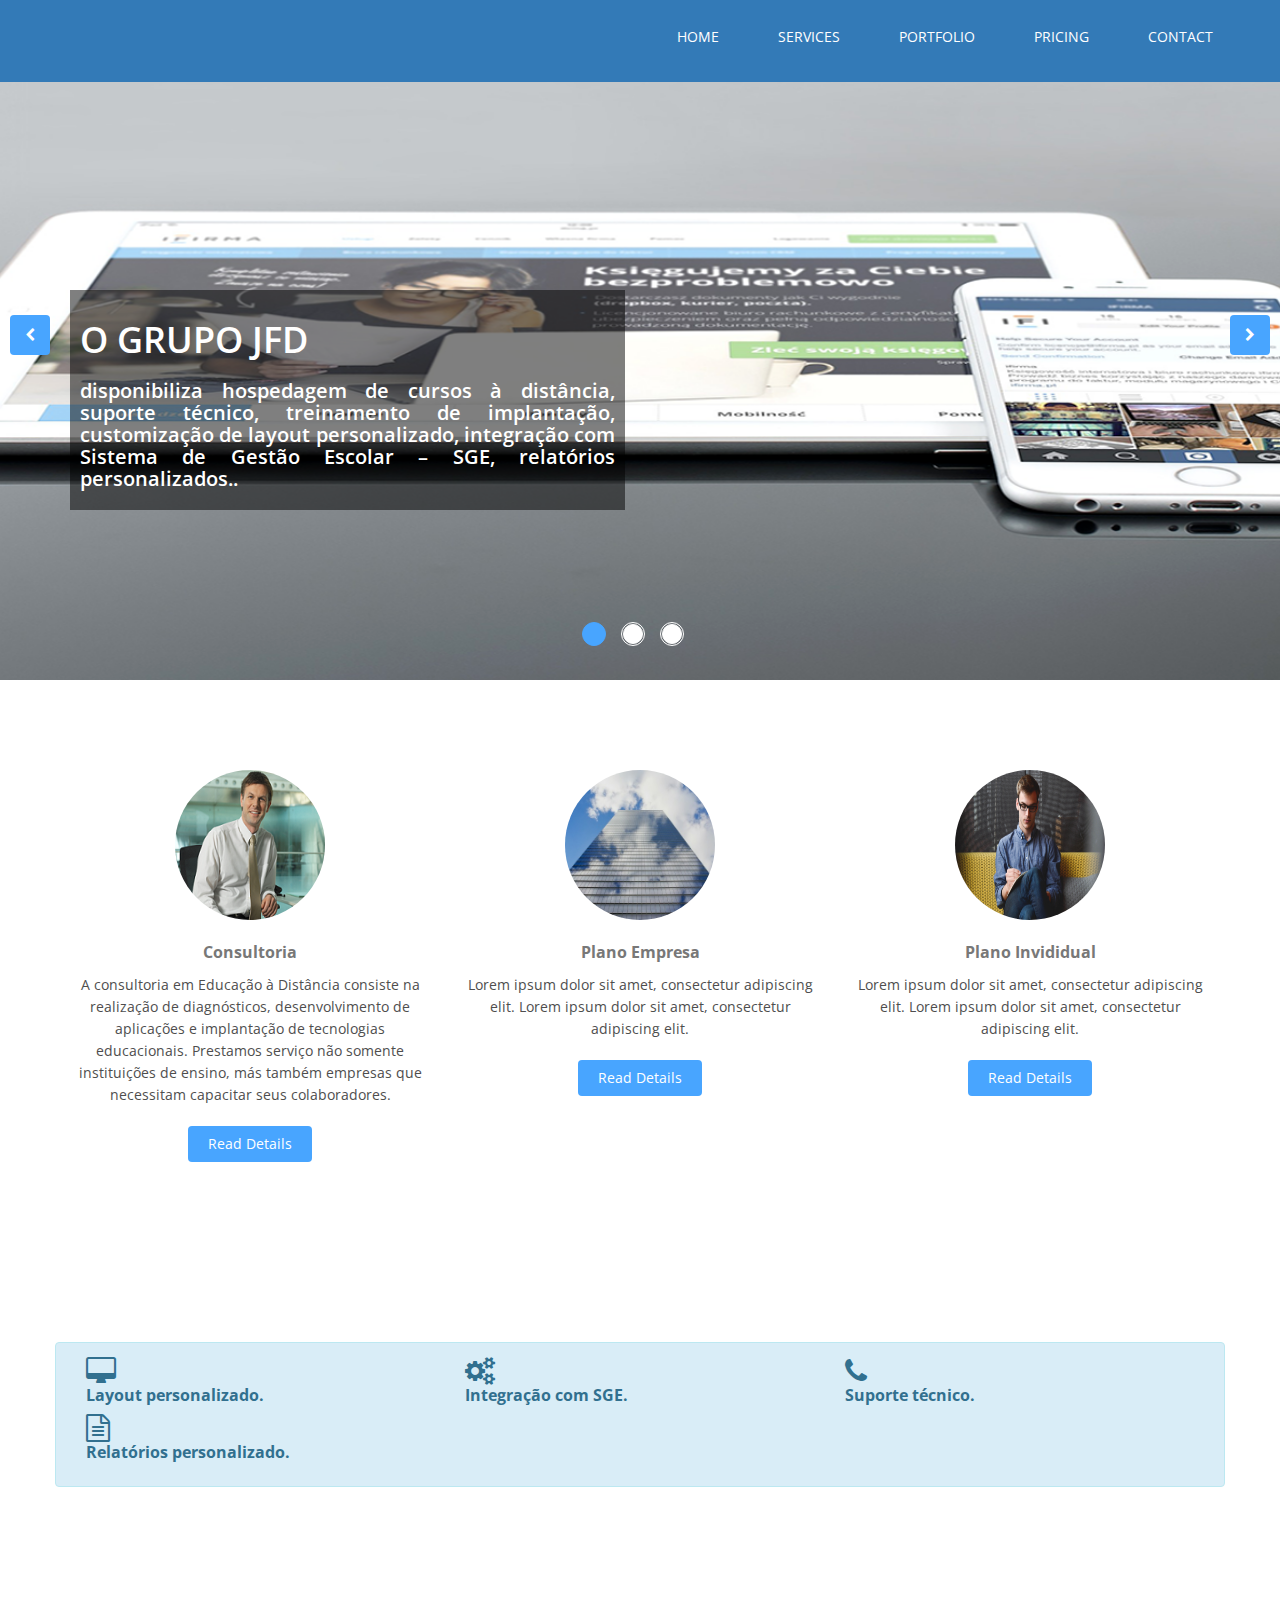
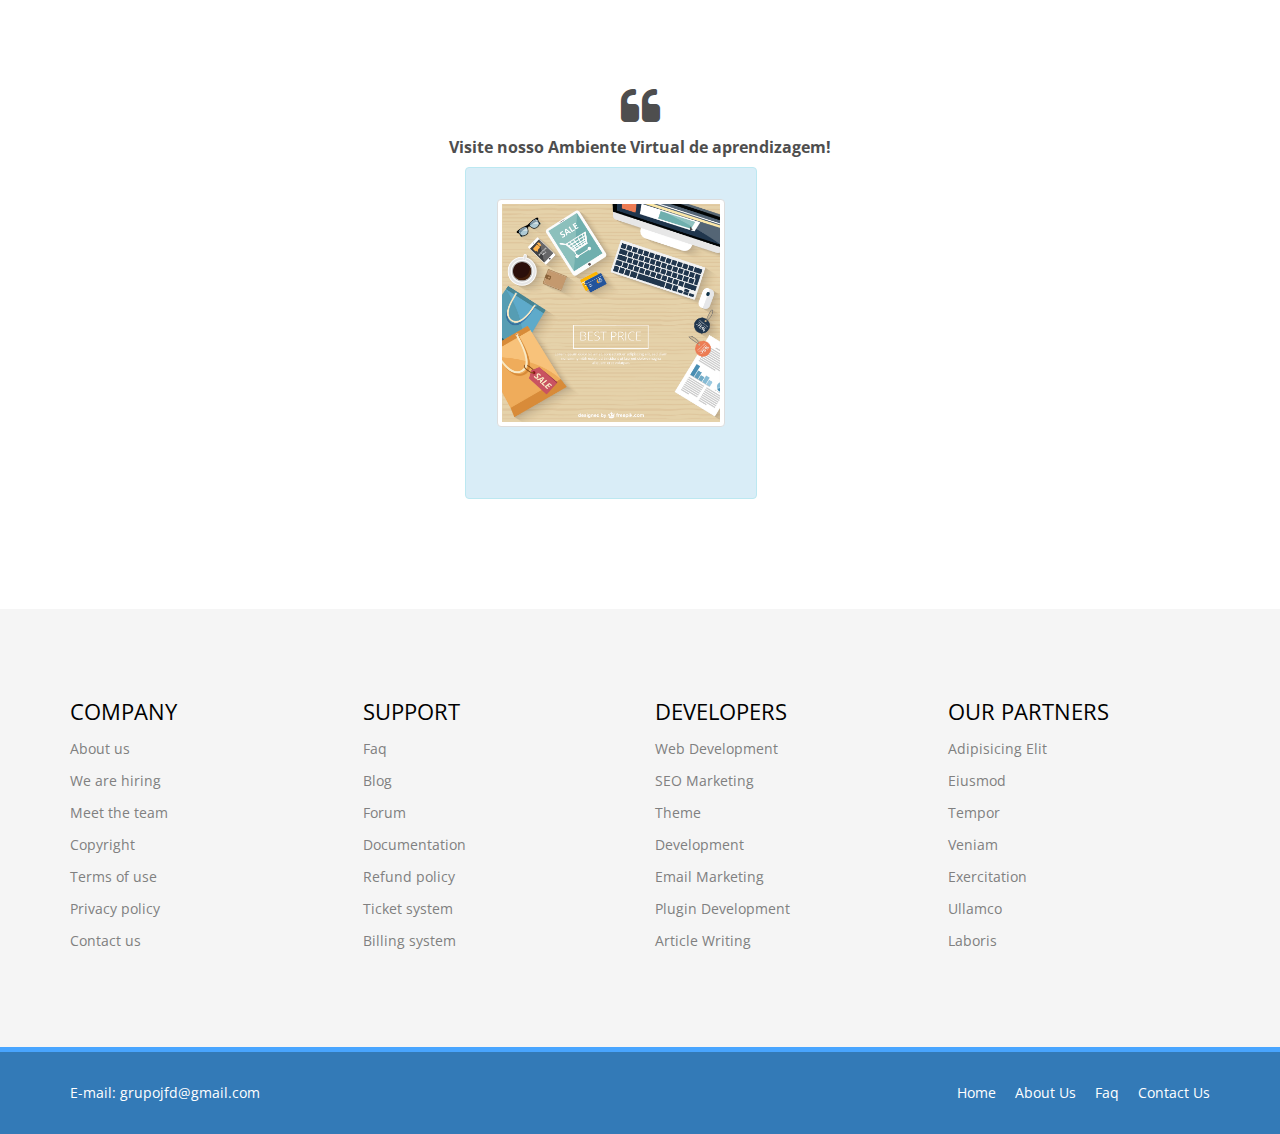
<file: index.html>
﻿<!DOCTYPE html>
<html xmlns="http://www.w3.org/1999/xhtml">
<head>
    <meta charset="utf-8" />
    <meta name="viewport" content="width=device-width, initial-scale=1, maximum-scale=1" />
    <meta name="description" content="" />
    <meta name="author" content="" />
    <!--[if IE]>
        <meta http-equiv="X-UA-Compatible" content="IE=edge,chrome=1">
        <![endif]-->
    <title>Free Multipurpose Template : RUMA</title>
    <link href="assets/css/bootstrap.css" rel="stylesheet" />
    <link href="assets/css/main.css" rel="stylesheet">
    <link href="assets/css/font-awesome.min.css" rel="stylesheet" />
    <link href='http://fonts.googleapis.com/css?family=Open+Sans' rel='stylesheet' type='text/css' />

</head>
<body >
    
    <div class="navbar navbar-inverse navbar-fixed-top" >
        <div class="container">
            <div class="navbar-header">
                <button type="button" class="navbar-toggle" data-toggle="collapse" data-target=".navbar-collapse">
                    <span class="icon-bar"></span>
                    <span class="icon-bar"></span>
                    <span class="icon-bar"></span>
                </button>
                <a class="navbar-brand" href="#"><!-- <img src="assets/img/logov2.png"> --></a>
            </div>
            <div class="navbar-collapse collapse">
                <ul class="nav navbar-nav navbar-right">
                    <li><a href="index.html">HOME</a></li>
                     <!-- <li><a href="services.html">SERVICES</a></li>  -->
                     <li><a href="#intro">SERVICES</a></li>
                     <!-- <li><a href="#portfolio.html">PORTFOLIO</a></li> -->
                    <li><a href="#portfolio">PORTFOLIO</a></li>
                     <li><a href="pricing.html">PRICING</a></li>
                      <li><a href="contact.html">CONTACT</a></li>
                </ul>
            </div>
           
        </div>
    </div>
   <!--/.NAVBAR END-->

    <section id="main-slider" class="no-margin">
        <div class="carousel slide">
            <ol class="carousel-indicators">
                <li data-target="#main-slider" data-slide-to="0" class="active"></li>
                <li data-target="#main-slider" data-slide-to="1"></li>
                <li data-target="#main-slider" data-slide-to="2"></li>
            </ol>
            <div class="carousel-inner">

                <div class="item active" style="background-image: url(assets/img/mockupv2.png)">
                    <div class="container">
                        <div class="row slide-margin">
                          <div slyte="color=gray">
                            <div class="col-sm-6">
                                <div class="carousel-content">
                                    <h1 class="animation animated-item-1">O GRUPO JFD</h1>
                                    <h2 class="animation animated-item-2">disponibiliza hospedagem de cursos à distância, suporte técnico, treinamento de implantação, customização de layout personalizado, integração com Sistema de Gestão Escolar – SGE, relatórios personalizados..</h2>
                                    <!-- <a class="btn-slide animation animated-item-3" href="#">ANUNCIAR</a> -->
                                </div>
                            </div>
                          </div>
                           <!--  <div class="col-sm-6 hidden-xs animation animated-item-4">
                                <div class="slider-img">
                                    <img src="images/slider/img1.png" class="img-responsive">
                                </div>
                            </div> -->

                        </div>
                    </div>
                </div><!--/.item-->

                <div class="item" style="background-image: url(assets/img/cel-mao-v2.png)">
                    <div class="container">
                        <div class="row slide-margin">
                            <div class="col-sm-6">
                                <div class="carousel-content">
                                     <h2 class="animation animated-item-2">Excelência na área de Educações à Distância, com equipe altamente qualificada e comprometida, formada por Mestres e Doutores. Profissionais com mais de 6 anos de experiência com implantação de Ambientes Virtuais de Aprendizagem</h2>
                            </div>
                                </div>
                            </div>

                        </div>
                  </div>
                </div><!--/.item-->

                <div class="item" style="background-image: url(assets/img/telefone-na-luz-solarV2.png)">
                    <div class="container">
                        <div class="row slide-margin">
                            <div class="col-sm-6">
                                <div class="carousel-content">
                                    <!-- <h1 class="animation animated-item-1">Lorem ipsum dolor sit amet consectetur adipisicing elit</h1> -->
                                    <h2 class="animation animated-item-2">Excelência na área de Educações à Distância, com equipe altamente qualificada e comprometida, formada por Mestres e Doutores. Profissionais com mais de 6 anos de experiência com implantação de Ambientes Virtuais de Aprendizagem</h2>
                                    <!-- <a class="btn-slide animation animated-item-3" href="#">Leia Mais</a> -->
                                </div>
                            </div>
                           <!--  <div class="col-sm-6 hidden-xs animation animated-item-4">
                                <div class="slider-img">
                                    <img src="images/slider/img3.png" class="img-responsive">
                                </div>
                            </div> -->
                        </div>
                    </div>
                </div><!--/.item-->
            </div><!--/.carousel-inner-->
        </div><!--/.carousel-->
        <a class="prev hidden-xs" href="#main-slider" data-slide="prev">
            <i class="fa fa-chevron-left"></i>
        </a>
        <a class="next hidden-xs" href="#main-slider" data-slide="next">
            <i class="fa fa-chevron-right"></i>
        </a>
    </section><!--/#main-slider-->

        <section id="intro">
            <div class="container">
           <div class="row text-center" >
            <div class="col-md-12">
             
                 <div class="row text-center pad-row  ">
                  <div class="col-md-4 col-sm-4 ">
                        <img class="img-circle" src="assets/img/team1.png" alt="" />
                           <h3><strong>Consultoria</strong> </h3>
                       <p>
                                A consultoria em Educação à Distância consiste na realização de diagnósticos, desenvolvimento de aplicações e implantação de tecnologias educacionais. Prestamos serviço não somente instituições de ensino, más também empresas que necessitam capacitar seus colaboradores. 
                            </p>
                            <a href="#" class="btn btn-primary" >Read Details</a>
                    </div>
                     <div class="col-md-4 col-sm-4 ">
                        <img class="img-circle" src="assets/img/predio.jpg" alt="" />
                           <h3><strong>Plano Empresa</strong> </h3>
                       <p>
                                Lorem ipsum dolor sit amet, consectetur adipiscing elit.
                           Lorem ipsum dolor sit amet, consectetur adipiscing elit.
                            </p>
                            <a href="#" class="btn btn-primary" >Read Details</a>
                    </div>

                       <div class="col-md-4 col-sm-4 ">
                        <img class="img-circle" src="assets/img/individual.jpg" alt="" />
                           <h3><strong>Plano Invididual</strong> </h3>
                       <p>
                                Lorem ipsum dolor sit amet, consectetur adipiscing elit.
                           Lorem ipsum dolor sit amet, consectetur adipiscing elit.
                            </p>
                            <a href="#" class="btn btn-primary" >Read Details</a>
                    </div>

                      
                 </div>
                
            </div>
               
               </div>
        </div>
        </section>

    <!--/.INTRO END-->

         <section id="just-intro">
             <div class="container">
             <div class="row alert alert-info">
                  <div class="col-md-4  col-sm-4">
                       <i class="fa fa-desktop fa-2x"></i>
                                  <h4> <strong>Layout personalizado.</strong> </h4>
                             <!-- <a href="#" class="btn btn-primary" >Read Details</a>     -->
                      </div>
                      <div class="col-md-4  col-sm-4">
                       <i class="fa fa-cogs  fa-2x"></i>
                                  <h4> <strong>Integração com SGE.</strong> </h4>
                      </div>
                      <div class="col-md-4  col-sm-4">
                        <i class="fa fa-phone  fa-2x"></i> 
                                   <h4> <strong>Suporte técnico.</strong> </h4>  
                      </div>
                      <div class="col-md-4  col-sm-4">
                        <i class="fa fa-file-text-o  fa-2x"></i>   
                                   <h4> <strong>Relatórios personalizado.</strong> </h4>
                      </div>
                          
                  </div>
              </div>
         </section>
     <!--/.JUST-INTRO END-->
     <section  id="portfolio" >
         
               <div class="container">
           <div class="row text-center pad-row" >
            <div class="col-md-8 col-md-offset-2 col-sm-8 col-sm-offset-2 ">
                <i class="fa fa-quote-left fa-3x"></i>
               <p>
                <h4> <strong>Visite nosso Ambiente Virtual de aprendizagem!</strong> </h4>
               </p>
                </div>
               </div>
            </div>  
             <div class="container">
                 <div class="row ">
                      <div class="col-md-3  col-sm-3 alert alert-info" style="margin-left: 35%">
                          <div class="alert" align="center" >
                              <a href="http://localhost/moodle28/" class="thumbnail"  target="_blank"> 
                              <img src="assets/img/best-price.jpg" alt="AVA" >
                              </a>
                          </div>
                      </div>
                </div>
            </div> 
           
       </section>
    <!--/.NOTE END-->

     <section id="bottom">
        <div class="container wow fadeInDown" data-wow-duration="1000ms" data-wow-delay="600ms">
            <div class="row">
                <div class="col-md-3 col-sm-6">
                    <div class="widget">
                        <h3>Company</h3>
                        <ul>
                            <li><a href="#">About us</a></li>
                            <li><a href="#">We are hiring</a></li>
                            <li><a href="#">Meet the team</a></li>
                            <li><a href="#">Copyright</a></li>
                            <li><a href="#">Terms of use</a></li>
                            <li><a href="#">Privacy policy</a></li>
                            <li><a href="#">Contact us</a></li>
                        </ul>
                    </div>    
                </div><!--/.col-md-3-->

                <div class="col-md-3 col-sm-6">
                    <div class="widget">
                        <h3>Support</h3>
                        <ul>
                            <li><a href="#">Faq</a></li>
                            <li><a href="#">Blog</a></li>
                            <li><a href="#">Forum</a></li>
                            <li><a href="#">Documentation</a></li>
                            <li><a href="#">Refund policy</a></li>
                            <li><a href="#">Ticket system</a></li>
                            <li><a href="#">Billing system</a></li>
                        </ul>
                    </div>    
                </div><!--/.col-md-3-->

                <div class="col-md-3 col-sm-6">
                    <div class="widget">
                        <h3>Developers</h3>
                        <ul>
                            <li><a href="#">Web Development</a></li>
                            <li><a href="#">SEO Marketing</a></li>
                            <li><a href="#">Theme</a></li>
                            <li><a href="#">Development</a></li>
                            <li><a href="#">Email Marketing</a></li>
                            <li><a href="#">Plugin Development</a></li>
                            <li><a href="#">Article Writing</a></li>
                        </ul>
                    </div>    
                </div><!--/.col-md-3-->

                <div class="col-md-3 col-sm-6">
                    <div class="widget">
                        <h3>Our Partners</h3>
                        <ul>
                            <li><a href="#">Adipisicing Elit</a></li>
                            <li><a href="#">Eiusmod</a></li>
                            <li><a href="#">Tempor</a></li>
                            <li><a href="#">Veniam</a></li>
                            <li><a href="#">Exercitation</a></li>
                            <li><a href="#">Ullamco</a></li>
                            <li><a href="#">Laboris</a></li>
                        </ul>
                    </div>    
                </div><!--/.col-md-3-->
            </div>
        </div>
    </section><!--/#bottom-->

    <footer id="footer" class="midnight-blue">
        <div class="container">
            <div class="row">
                <div class="col-sm-6">
                   E-mail: grupojfd@gmail.com
                </div>
                <div class="col-sm-6">
                    <ul class="pull-right">
                        <li><a href="#">Home</a></li>
                        <li><a href="#">About Us</a></li>
                        <li><a href="#">Faq</a></li>
                        <li><a href="#">Contact Us</a></li>
                    </ul>
                </div>
            </div>
        </div>
    </footer><!--/#footer-->

    <!-- JAVASCRIPT FILES PLACED AT THE BOTTOM TO REDUCE THE LOADING TIME  -->
    <!-- CORE JQUERY  -->
    <script src="assets/plugins/jquery-1.10.2.js"></script>
    <!-- BOOTSTRAP SCRIPTS  -->
    <script src="assets/plugins/bootstrap.js"></script>
  <!-- CUSTOM SCRIPTS  -->
    <script src="assets/js/custom.js"></script>
</body>
</html>
</file>
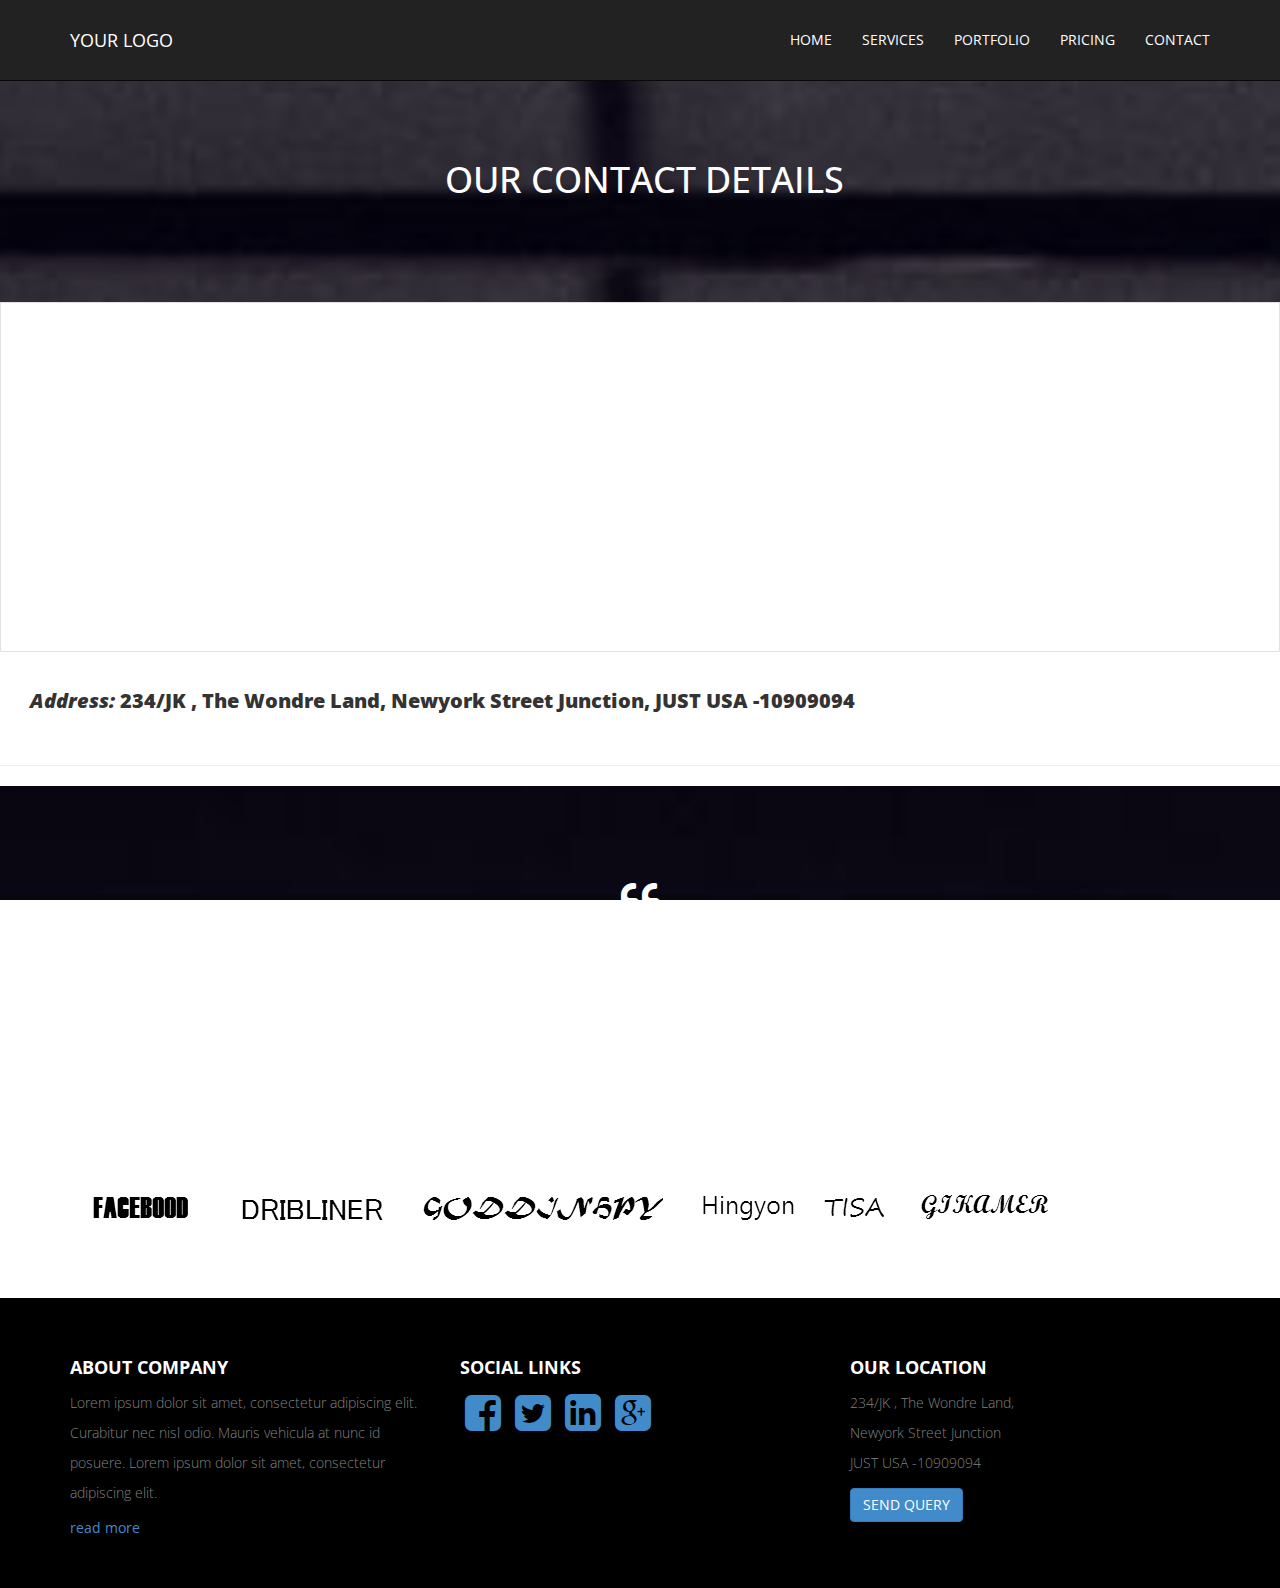
<file: contact.html>
﻿<!DOCTYPE html>
<html xmlns="http://www.w3.org/1999/xhtml">
<head>
    <meta charset="utf-8" />
    <meta name="viewport" content="width=device-width, initial-scale=1, maximum-scale=1" />
    <meta name="description" content="" />
    <meta name="author" content="" />
    <!--[if IE]>
        <meta http-equiv="X-UA-Compatible" content="IE=edge,chrome=1">
        <![endif]-->
    <title>Free Multipurpose Template : RUMA</title>
    <!-- BOOTSTRAP CORE STYLE CSS -->
    <link href="assets/css/bootstrap.css" rel="stylesheet" />
    <!-- FONTAWESOME STYLE CSS -->
    <link href="assets/css/font-awesome.min.css" rel="stylesheet" />
    <!-- CUSTOM STYLE CSS -->
    <link href="assets/css/style.css" rel="stylesheet" />    
    <!-- GOOGLE FONT -->
    <link href='http://fonts.googleapis.com/css?family=Open+Sans' rel='stylesheet' type='text/css' />

</head>
<body >
    
    <div class="navbar navbar-inverse navbar-fixed-top" >
        <div class="container">
            <div class="navbar-header">
                <button type="button" class="navbar-toggle" data-toggle="collapse" data-target=".navbar-collapse">
                    <span class="icon-bar"></span>
                    <span class="icon-bar"></span>
                    <span class="icon-bar"></span>
                </button>
                <a class="navbar-brand" href="#">YOUR LOGO</a>
            </div>
            <div class="navbar-collapse collapse">
                <ul class="nav navbar-nav navbar-right">
                    <li><a href="index.html">HOME</a></li>
                     <li><a href="services.html">SERVICES</a></li>
                    <li><a href="portfolio.html">PORTFOLIO</a></li>
                     <li><a href="pricing.html">PRICING</a></li>
                      <li><a href="contact.html">CONTACT</a></li>
                </ul>
            </div>
           
        </div>
    </div>
   <!--/.NAVBAR END-->
        
       <section id="home" class="head-main-img">
         
               <div class="container">
           <div class="row text-center pad-row" >
            <div class="col-md-12">
              <h1>  OUR CONTACT DETAILS  </h1>
                </div>
               </div>
            </div>   
           
       </section>
    <!--/.HEADING END-->

<section  id="contact-sec">
       <iframe class="cnt" src="https://www.google.com/maps/embed?pb=!1m18!1m12!1m3!1d2999841.293321206!2d-75.80920404999999!3d42.75594204999997!2m3!1f0!2f0!3f0!3m2!1i1024!2i768!4f13.1!3m3!1m2!1s0x4ccc4bf0f123a5a9%3A0xddcfc6c1de189567!2sNew+York!5e0!3m2!1sen!2s!4v1395313088825" ></iframe>
  <div class="add">
 <i>Address: </i>234/JK , The Wondre Land,  Newyork Street Junction, JUST USA -10909094
   </div>
    <hr />
     </section>
      <section  class="note-sec" >
         
               <div class="container">
           <div class="row text-center pad-row" >
            <div class="col-md-8 col-md-offset-2 col-sm-8 col-sm-offset-2 ">
                <i class="fa fa-quote-left fa-3x"></i>
               <p>
                                Lorem ipsum dolor sit amet, consectetur adipiscing elit.
                         Curabitur nec nisl odio. Mauris vehicula at nunc id posuere.
                                Lorem ipsum dolor sit amet, consectetur adipiscing elit.
                     Lorem ipsum dolor sit amet, consectetur adipiscing elit.
                         Curabitur nec nisl odio. Mauris vehicula at nunc id posuere.
                            </p>
                </div>
               </div>
            </div>   
           
       </section>
    <!--/.NOTE END-->
     <section id="clients"  >
        
                
            <div class="container">
           <div class="row text-center pad-bottom" >
            <div class="col-md-12">
                <img src="assets/img/clients.png" alt="" class="img-responsive" />
            </div>
               
               </div>
        </div>
        </section>
     <!--/.CLIENTS END-->
    <section id="footer-sec" >
             
            <div class="container">
           <div class="row  pad-bottom" >
            <div class="col-md-4">
                <h4> <strong>ABOUT COMPANY</strong> </h4>
                            <p>
                                Lorem ipsum dolor sit amet, consectetur adipiscing elit.
                         Curabitur nec nisl odio. Mauris vehicula at nunc id posuere.
                                Lorem ipsum dolor sit amet, consectetur adipiscing elit.
                            </p>
                <a href="#" >read more</a>
                </div>
               <div class="col-md-4">
                    <h4> <strong>SOCIAL LINKS</strong> </h4>
                   <p>
                     <a href="#"><i class="fa fa-facebook-square fa-3x"  ></i></a>  
                        <a href="#"><i class="fa fa-twitter-square fa-3x"  ></i></a>  
                        <a href="#"><i class="fa fa-linkedin-square fa-3x"  ></i></a>  
                       <a href="#"><i class="fa fa-google-plus-square fa-3x"  ></i></a>  
                   </p>
                </div>
               <div class="col-md-4">
                   <h4> <strong>OUR LOCATION</strong> </h4>
                            <p>
                               234/JK , The Wondre Land, <br />
                               Newyork Street Junction  <br />
                               JUST USA -10909094
                            </p>
                    <a href="#" class="btn btn-primary" >SEND QUERY</a>
                </div>
               </div>
            </div>
    </section>         
    <!--/.FOOTER END-->
    <!-- JAVASCRIPT FILES PLACED AT THE BOTTOM TO REDUCE THE LOADING TIME  -->
    <!-- CORE JQUERY  -->
    <script src="assets/plugins/jquery-1.10.2.js"></script>
    <!-- BOOTSTRAP SCRIPTS  -->
    <script src="assets/plugins/bootstrap.js"></script>
  <!-- CUSTOM SCRIPTS  -->
    <script src="assets/js/custom.js"></script>
</body>
</html>
</file>
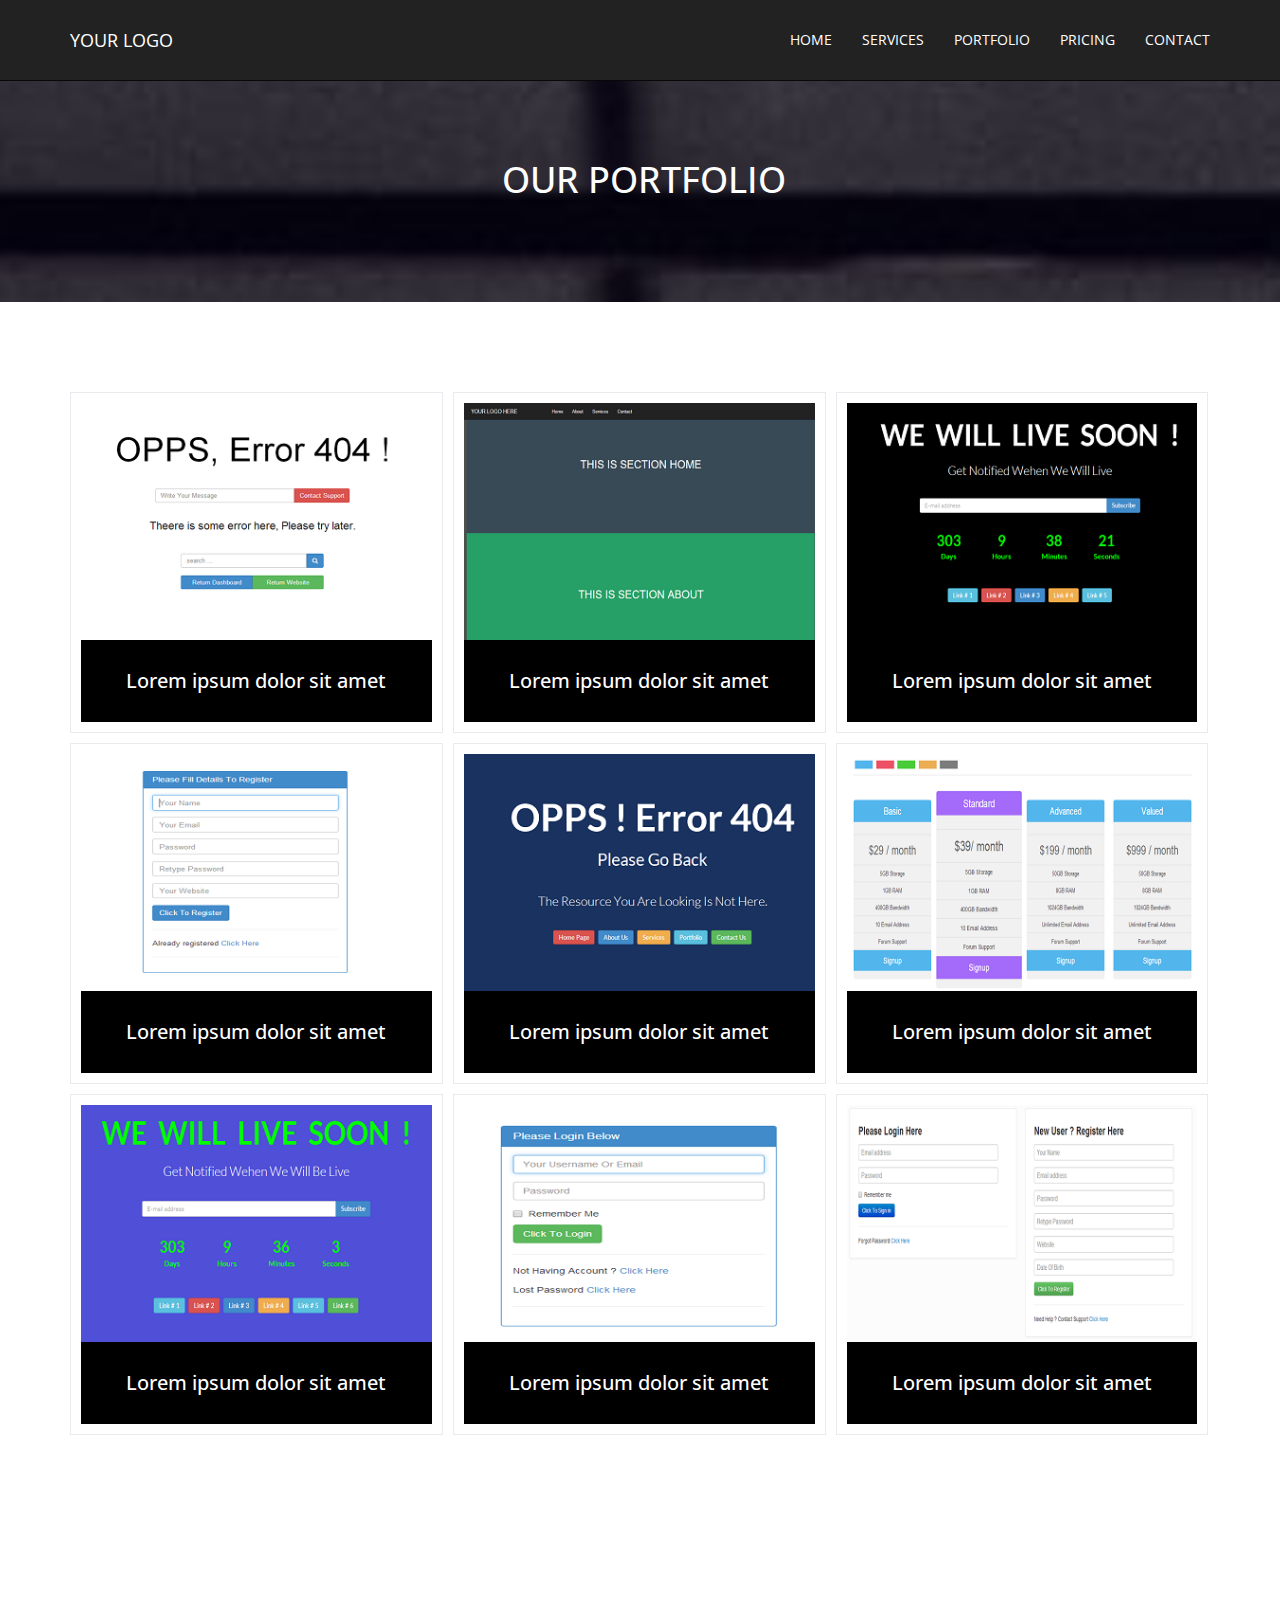
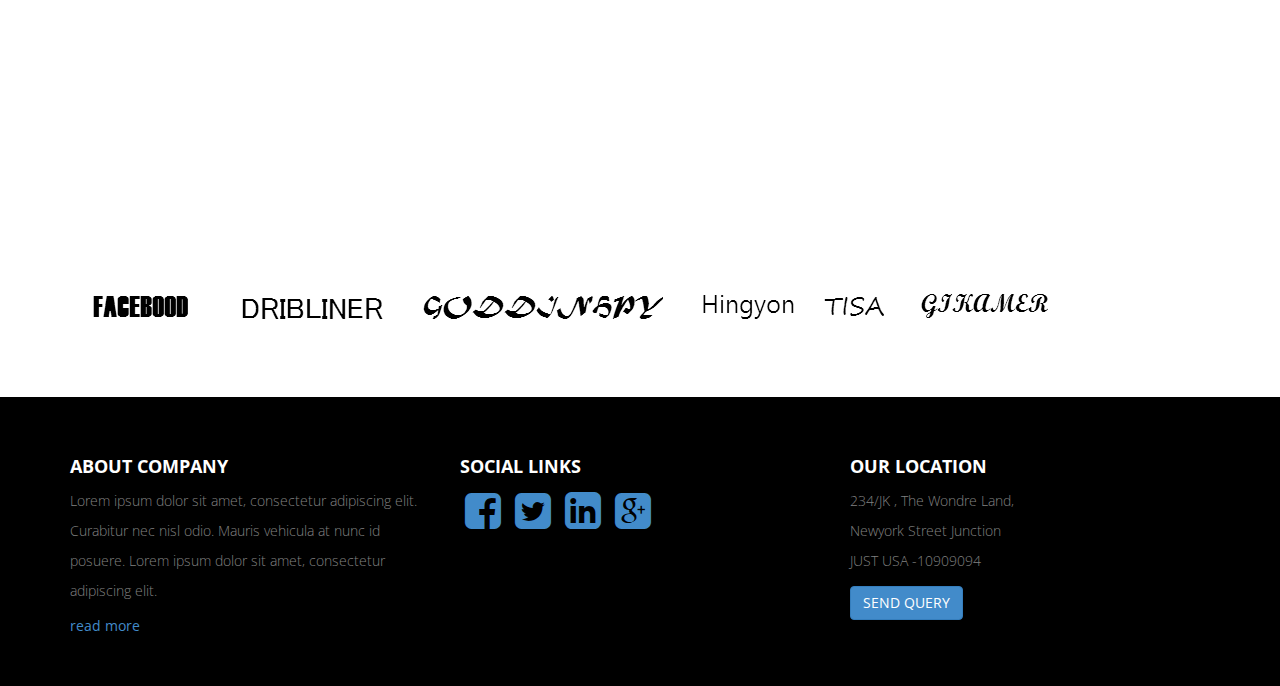
<file: portfolio.html>
﻿<!DOCTYPE html>
<html xmlns="http://www.w3.org/1999/xhtml">
<head>
    <meta charset="utf-8" />
    <meta name="viewport" content="width=device-width, initial-scale=1, maximum-scale=1" />
    <meta name="description" content="" />
    <meta name="author" content="" />
    <!--[if IE]>
        <meta http-equiv="X-UA-Compatible" content="IE=edge,chrome=1">
        <![endif]-->
    <title>Free Multipurpose Template : RUMA</title>
    <!-- BOOTSTRAP CORE STYLE CSS -->
    <link href="assets/css/bootstrap.css" rel="stylesheet" />
    <!-- FONTAWESOME STYLE CSS -->
    <link href="assets/css/font-awesome.min.css" rel="stylesheet" />
    <!-- PRETTYPHOTO STYLE CSS -->
    <link href="assets/css/prettyPhoto.css" rel="stylesheet" />
    <!-- CUSTOM STYLE CSS -->
    <link href="assets/css/style.css" rel="stylesheet" />    
    <!-- GOOGLE FONT -->
    <link href='http://fonts.googleapis.com/css?family=Open+Sans' rel='stylesheet' type='text/css' />

</head>
<body >
    
    <div class="navbar navbar-inverse navbar-fixed-top" >
        <div class="container">
            <div class="navbar-header">
                <button type="button" class="navbar-toggle" data-toggle="collapse" data-target=".navbar-collapse">
                    <span class="icon-bar"></span>
                    <span class="icon-bar"></span>
                    <span class="icon-bar"></span>
                </button>
                <a class="navbar-brand" href="#">YOUR LOGO</a>
            </div>
            <div class="navbar-collapse collapse">
                <ul class="nav navbar-nav navbar-right">
                    <li><a href="index.html">HOME</a></li>
                     <li><a href="services.html">SERVICES</a></li>
                    <li><a href="portfolio.html">PORTFOLIO</a></li>
                     <li><a href="pricing.html">PRICING</a></li>
                      <li><a href="contact.html">CONTACT</a></li>
                </ul>
            </div>
           
        </div>
    </div>
   <!--/.NAVBAR END-->
        
       <section id="home" class="head-main-img">
         
               <div class="container">
           <div class="row text-center pad-row" >
            <div class="col-md-12">
              <h1>  OUR PORTFOLIO  </h1>
                </div>
               </div>
            </div>   
           
       </section>
    <!--/.HEADING END-->

 <section id="port-sec">
       <div class="container">
           
           <div class="row pad-row" >
                               <div class="col-md-12 col-sm-12" > 
                    <ul class="portfolio-items col-3"> 
                        <li class="portfolio-item">
                            <div class="item-main">
                                <div class="portfolio-image">
                                    <img src="assets/img/portfolio/thumb/t1.png" alt="">
                                    <div class="overlay">
                                        <a class="preview btn btn-primary" title="Image Title Here" href="assets/img/portfolio/big/b1.png">VIEW PROJECT</a>
                                    </div>
                                </div>
                                <h5>Lorem ipsum dolor sit amet</h5>
                            </div>
                        </li>
                       
                        <li class="portfolio-item">
                            <div class="item-main">
                                <div class="portfolio-image">
                                    <img src="assets/img/portfolio/thumb/t2.png" alt="">
                                    <div class="overlay">
                                        <a class="preview btn btn-primary" title="Image Title Here" href="assets/img/portfolio/big/b2.png">VIEW PROJECT</a>
                                    </div>
                                </div>
                                <h5>Lorem ipsum dolor sit amet</h5>
                            </div>
                        </li>
                        <li class="portfolio-item">
                            <div class="item-main">
                                <div class="portfolio-image">
                                    <img src="assets/img/portfolio/thumb/t3.png" alt="">
                                    <div class="overlay">
                                        <a class="preview btn btn-primary" title="Image Title Here" href="assets/img/portfolio/big/b3.png">VIEW PROJECT</a>
                                    </div>
                                </div>
                                <h5>Lorem ipsum dolor sit amet</h5>
                            </div>
                        </li>
                        <li class="portfolio-item">
                            <div class="item-main">
                                <div class="portfolio-image">
                                    <img src="assets/img/portfolio/thumb/t4.png" alt="">
                                    <div class="overlay">
                                        <a class="preview btn btn-primary" title="Image Title Here" href="assets/img/portfolio/big/b4.png">VIEW PROJECT</a>
                                    </div>
                                </div>
                                <h5>Lorem ipsum dolor sit amet</h5>
                            </div>
                        </li>
                        <li class="portfolio-item">
                            <div class="item-main">
                                <div class="portfolio-image">
                                    <img src="assets/img/portfolio/thumb/t5.png" alt="">
                                    <div class="overlay">
                                        <a class="preview btn btn-primary" title="Image Title Here" href="assets/img/portfolio/big/b5.png">VIEW PROJECT</a>
                                    </div>
                                </div>
                                <h5>Lorem ipsum dolor sit amet</h5>
                            </div>
                        </li>
                        <li class="portfolio-item ">
                            <div class="item-main">
                                <div class="portfolio-image">
                                    <img src="assets/img/portfolio/thumb/t6.png" alt="">
                                    <div class="overlay">
                                        <a class="preview btn btn-primary" title="Image Title Here" href="assets/img/portfolio/big/b6.png">VIEW PROJECT</a>
                                    </div>
                                </div>
                                <h5>Lorem ipsum dolor sit amet</h5>
                            </div>
                        </li>
                        <li class="portfolio-item ">
                           <div class="item-main">
                                <div class="portfolio-image">
                                    <img src="assets/img/portfolio/thumb/t7.png" alt="" />
                                    <div class="overlay">
                                        <a class="preview btn btn-primary" title="Image Title Here" href="assets/img/portfolio/big/b7.png">VIEW PROJECT</a>
                                    </div>
                                </div>
                                <h5>Lorem ipsum dolor sit amet</h5>
                            </div>
                        </li>
                        <li class="portfolio-item ">
                           <div class="item-main">
                                <div class="portfolio-image">
                                    <img src="assets/img/portfolio/thumb/t8.png" alt="" />
                                    <div class="overlay">
                                        <a class="preview btn btn-primary" title="Image Title Here" href="assets/img/portfolio/big/b8.png">VIEW PROJECT</a>
                                    </div>
                                </div>
                                <h5>Lorem ipsum dolor sit amet</h5>
                            </div>
                        </li>
                         <li class="portfolio-item">
                            <div class="item-main">
                                <div class="portfolio-image">
                                    <img src="assets/img/portfolio/thumb/t9.png" alt="" />
                                    <div class="overlay">
                                        <a class="preview btn btn-primary" title="Image Title Here" href="assets/img/portfolio/big/b9.png">VIEW PROJECT</a>
                                    </div>
                                </div>
                                <h5>Lorem ipsum dolor sit amet</h5>
                            </div>
                        </li>
                    </ul>
                </div>
           </div>
       </div>
   </section>
     <!--/. END PORTFOLIO SECTION-->
      <section  class="note-sec" >
         
               <div class="container">
           <div class="row text-center pad-row" >
            <div class="col-md-8 col-md-offset-2 col-sm-8 col-sm-offset-2 ">
                <i class="fa fa-quote-left fa-3x"></i>
               <p>
                                Lorem ipsum dolor sit amet, consectetur adipiscing elit.
                         Curabitur nec nisl odio. Mauris vehicula at nunc id posuere.
                                Lorem ipsum dolor sit amet, consectetur adipiscing elit.
                     Lorem ipsum dolor sit amet, consectetur adipiscing elit.
                         Curabitur nec nisl odio. Mauris vehicula at nunc id posuere.
                            </p>
                </div>
               </div>
            </div>   
           
       </section>
    <!--/.NOTE END-->
     <section id="clients"  >
        
                
            <div class="container">
           <div class="row text-center pad-bottom" >
            <div class="col-md-12">
                <img src="assets/img/clients.png" alt="" class="img-responsive" />
            </div>
               
               </div>
        </div>
        </section>
     <!--/.CLIENTS END-->
      
    <section id="footer-sec" >
             
            <div class="container">
           <div class="row  pad-bottom" >
            <div class="col-md-4">
                <h4> <strong>ABOUT COMPANY</strong> </h4>
                            <p>
                                Lorem ipsum dolor sit amet, consectetur adipiscing elit.
                         Curabitur nec nisl odio. Mauris vehicula at nunc id posuere.
                                Lorem ipsum dolor sit amet, consectetur adipiscing elit.
                            </p>
                <a href="#" >read more</a>
                </div>
               <div class="col-md-4">
                    <h4> <strong>SOCIAL LINKS</strong> </h4>
                   <p>
                     <a href="#"><i class="fa fa-facebook-square fa-3x"  ></i></a>  
                        <a href="#"><i class="fa fa-twitter-square fa-3x"  ></i></a>  
                        <a href="#"><i class="fa fa-linkedin-square fa-3x"  ></i></a>  
                       <a href="#"><i class="fa fa-google-plus-square fa-3x"  ></i></a>  
                   </p>
                </div>
               <div class="col-md-4">
                   <h4> <strong>OUR LOCATION</strong> </h4>
                            <p>
                               234/JK , The Wondre Land, <br />
                               Newyork Street Junction  <br />
                               JUST USA -10909094
                            </p>
                    <a href="#" class="btn btn-primary" >SEND QUERY</a>
                </div>
               </div>
            </div>
    </section>         
    <!--/.FOOTER END-->
    <!-- JAVASCRIPT FILES PLACED AT THE BOTTOM TO REDUCE THE LOADING TIME  -->
    <!-- CORE JQUERY  -->
    <script src="assets/plugins/jquery-1.10.2.js"></script>
    <!-- BOOTSTRAP SCRIPTS  -->
    <script src="assets/plugins/bootstrap.js"></script>
    <!-- PRETTYPHOTO SCRIPTS  -->
    <script src="assets/plugins/jquery.prettyPhoto.js"></script>
  <!-- CUSTOM SCRIPTS  -->
    <script src="assets/js/custom.js"></script>
</body>
</html>
</file>
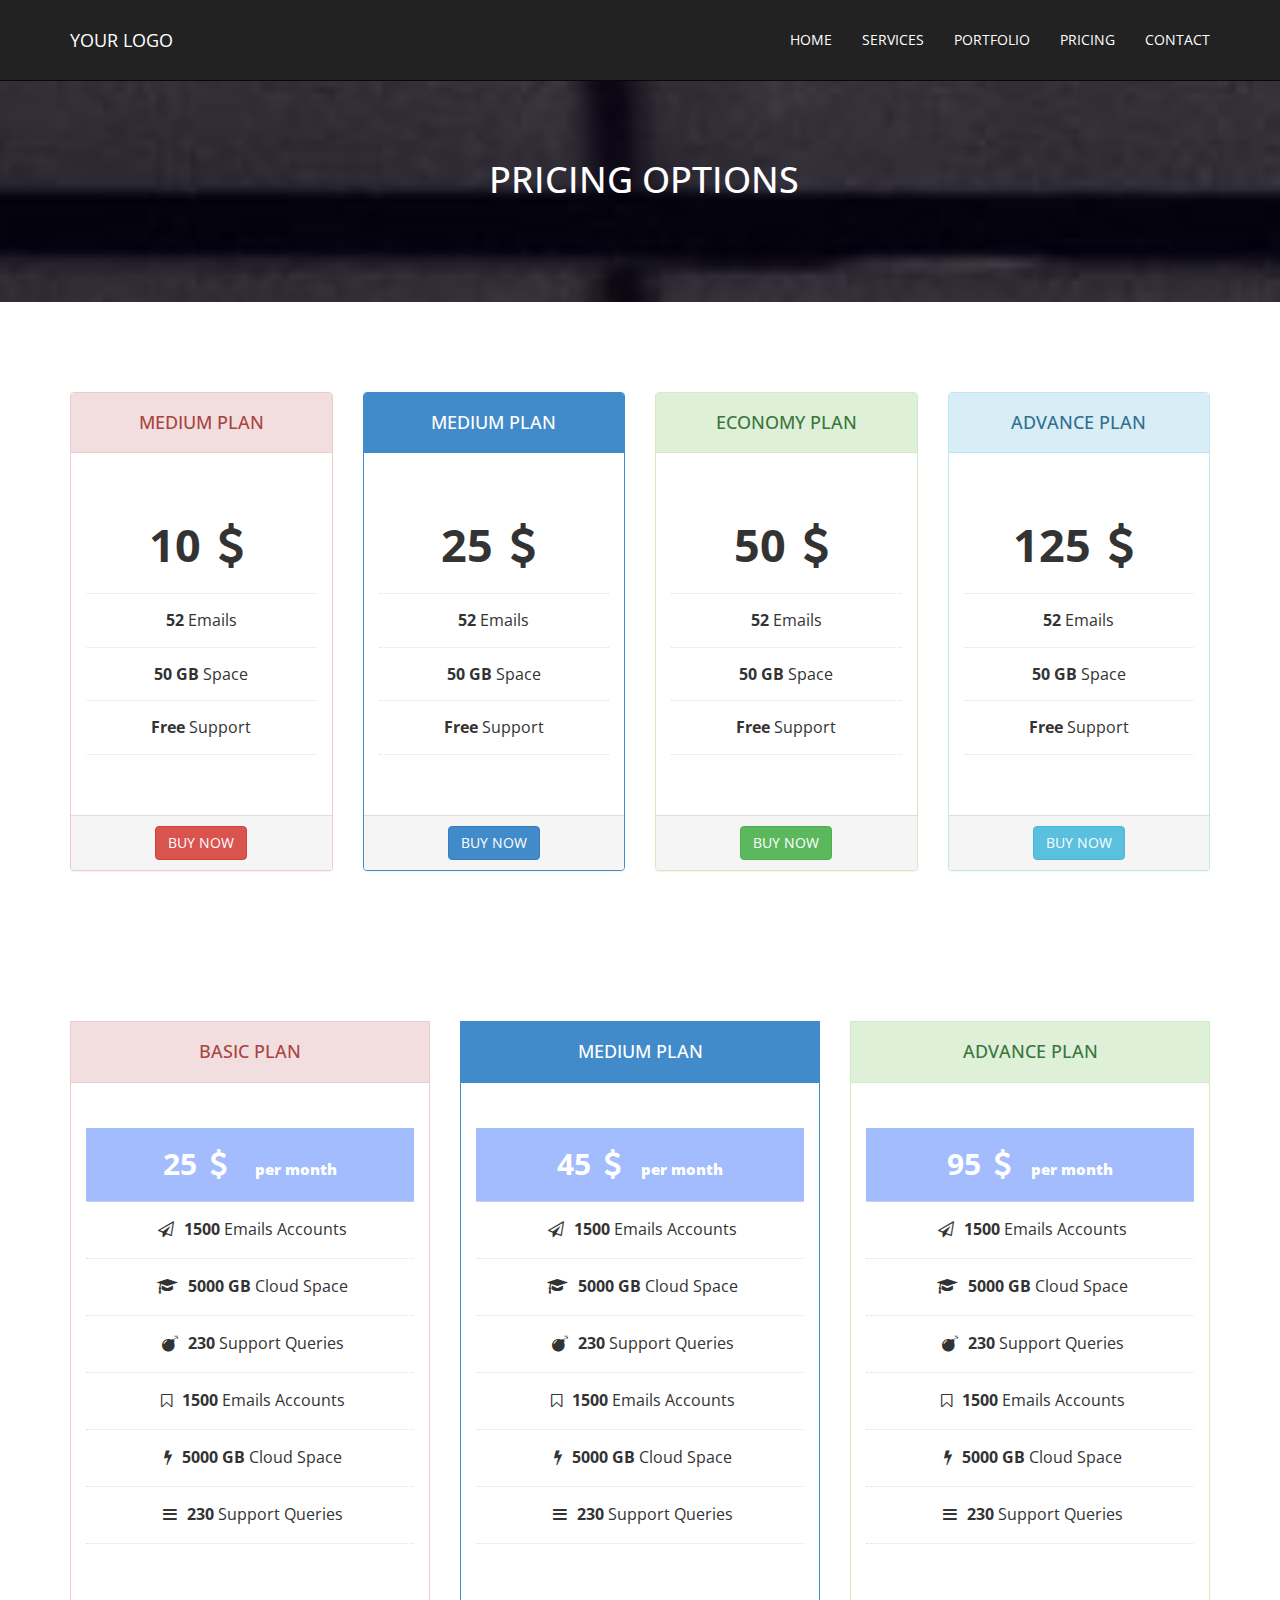
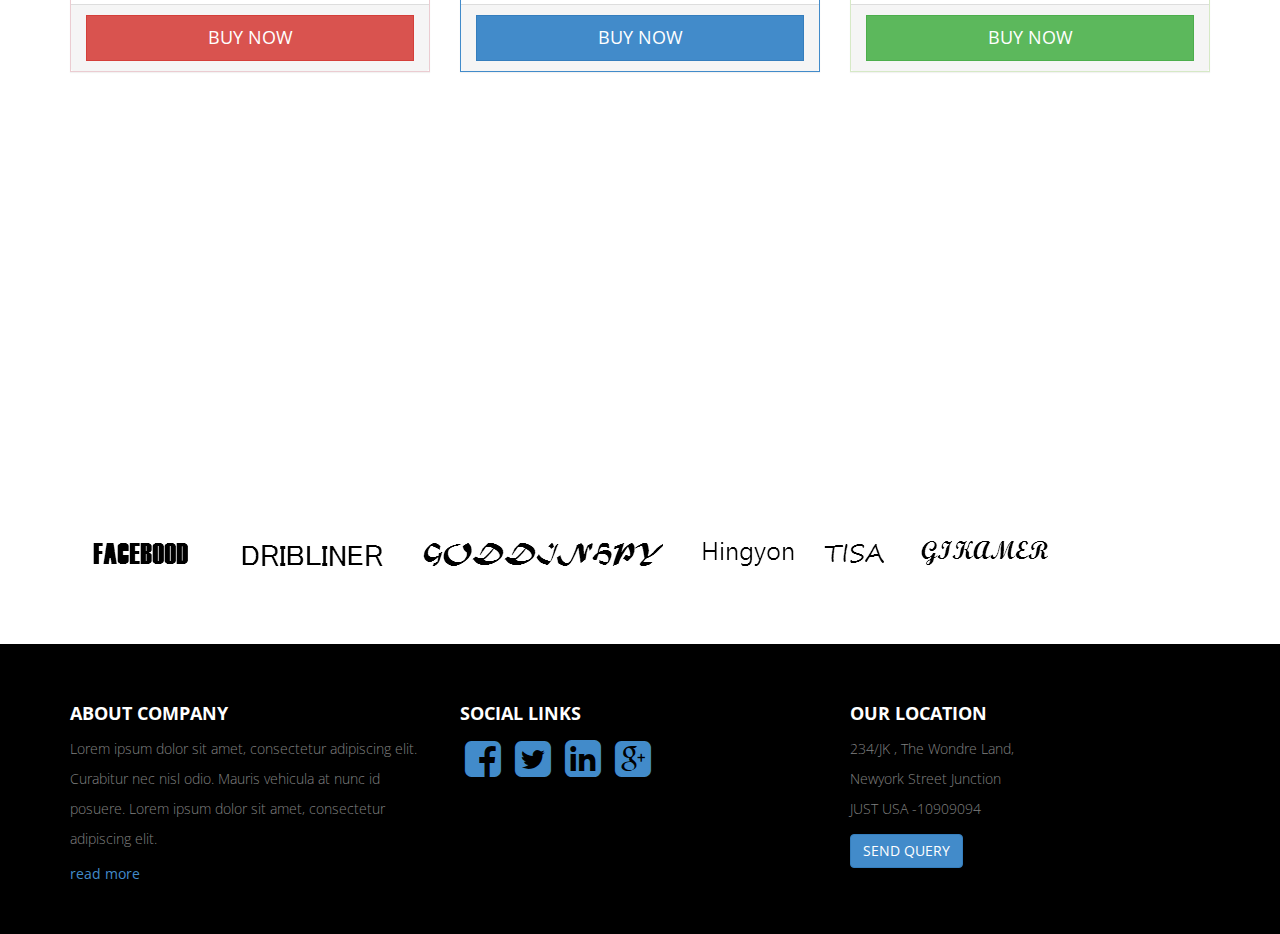
<file: pricing.html>
﻿<!DOCTYPE html>
<html xmlns="http://www.w3.org/1999/xhtml">
<head>
    <meta charset="utf-8" />
    <meta name="viewport" content="width=device-width, initial-scale=1, maximum-scale=1" />
    <meta name="description" content="" />
    <meta name="author" content="" />
    <!--[if IE]>
        <meta http-equiv="X-UA-Compatible" content="IE=edge,chrome=1">
        <![endif]-->
    <title>Free Multipurpose Template : RUMA</title>
    <!-- BOOTSTRAP CORE STYLE CSS -->
    <link href="assets/css/bootstrap.css" rel="stylesheet" />
    <!-- FONTAWESOME STYLE CSS -->
    <link href="assets/css/font-awesome.min.css" rel="stylesheet" />
    <!-- CUSTOM STYLE CSS -->
    <link href="assets/css/style.css" rel="stylesheet" />    
    <!-- GOOGLE FONT -->
    <link href='http://fonts.googleapis.com/css?family=Open+Sans' rel='stylesheet' type='text/css' />

</head>
<body >
    
    <div class="navbar navbar-inverse navbar-fixed-top" >
        <div class="container">
            <div class="navbar-header">
                <button type="button" class="navbar-toggle" data-toggle="collapse" data-target=".navbar-collapse">
                    <span class="icon-bar"></span>
                    <span class="icon-bar"></span>
                    <span class="icon-bar"></span>
                </button>
                <a class="navbar-brand" href="#">YOUR LOGO</a>
            </div>
            <div class="navbar-collapse collapse">
                <ul class="nav navbar-nav navbar-right">
                    <li><a href="index.html">HOME</a></li>
                     <li><a href="services.html">SERVICES</a></li>
                    <li><a href="portfolio.html">PORTFOLIO</a></li>
                     <li><a href="pricing.html">PRICING</a></li>
                      <li><a href="contact.html">CONTACT</a></li>
                </ul>
            </div>
           
        </div>
    </div>
   <!--/.NAVBAR END-->
        
       <section class="head-main-img">
         
               <div class="container">
           <div class="row text-center pad-row" >
            <div class="col-md-12">
              <h1>  PRICING OPTIONS </h1>
                </div>
               </div>
            </div>   
           
       </section>
    <!--/.HEADING END-->


        <section id="pricing-one">
            <div class="container">
           <div class="row text-center pad-row" >
            <div class="col-md-3 col-sm-3 col-xs-6">
                        <div class="panel panel-danger">
                            <div class="panel-heading">
                             <h4>MEDIUM PLAN</h4> 
                            </div>
                            <div class="panel-body">

                               <ul class="plan">      
                                   <li class="price"><strong>10</strong> <i class="fa fa-dollar"></i></li>                       
                            <li><strong>52</strong> Emails</li>
                            <li><strong>50 GB</strong> Space</li>
                            <li><strong>Free</strong> Support</li>
                           </ul>
                            </div>
                            <div class="panel-footer">
                                <a href="#" class="btn btn-danger ">BUY NOW</a>
                            </div>
                        </div>
                    </div>
                <div class="col-md-3 col-sm-3 col-xs-6">
                        <div class="panel panel-primary">
                            <div class="panel-heading">
                             <h4>MEDIUM PLAN</h4> 
                            </div>
                            <div class="panel-body">

                               <ul class="plan">      
                                   <li class="price"><strong>25</strong> <i class="fa fa-dollar"></i></li>                       
                            <li><strong>52</strong> Emails</li>
                            <li><strong>50 GB</strong> Space</li>
                            <li><strong>Free</strong> Support</li>
                           </ul>
                            </div>
                            <div class="panel-footer">
                                <a href="#" class="btn btn-primary ">BUY NOW</a>
                            </div>
                        </div>
                    </div>
                <div class="col-md-3 col-sm-3 col-xs-6">
                        <div class="panel panel-success">
                            <div class="panel-heading">
                             <h4>ECONOMY PLAN</h4> 
                            </div>
                            <div class="panel-body">

                               <ul class="plan">      
                                   <li class="price"><strong>50</strong> <i class="fa fa-dollar"></i></li>                       
                            <li><strong>52</strong> Emails</li>
                            <li><strong>50 GB</strong> Space</li>
                            <li><strong>Free</strong> Support</li>
                           </ul>
                            </div>
                            <div class="panel-footer">
                                <a href="#" class="btn btn-success ">BUY NOW</a>
                            </div>
                        </div>
                    </div>
                <div class="col-md-3 col-sm-3 col-xs-6">
                        <div class="panel panel-info">
                            <div class="panel-heading">
                             <h4>ADVANCE PLAN</h4> 
                            </div>
                            <div class="panel-body">

                               <ul class="plan">      
                                   <li class="price"><strong>125</strong> <i class="fa fa-dollar"></i></li>                       
                            <li><strong>52</strong> Emails</li>
                            <li><strong>50 GB</strong> Space</li>
                            <li><strong>Free</strong> Support</li>
                           </ul>
                            </div>
                            <div class="panel-footer">
                                <a href="#" class="btn btn-info ">BUY NOW</a>
                            </div>
                        </div>
                    </div>
               
               </div>
        </div>
        </section>

    <!--/.PRICING-ONE END-->
     <section id="pricing-two">
            <div class="container">
           <div class="row text-center pad-row" >
                 <div class="col-md-4 col-sm-4 col-xs-12">
                        <div class="panel panel-danger adjust-border-radius">
                            <div class="panel-heading adjust-border">
                             <h4>BASIC PLAN</h4> 
                            </div>
                            <div class="panel-body">

                               <ul class="plan">      
                                   <li class="price-two"><strong>25</strong> <i class="fa fa-dollar"></i> <small>per month</small></li>                       
                            <li><i class="fa fa-paper-plane-o"></i><strong>1500 </strong> Emails Accounts</li>
                            <li><i class="fa fa-graduation-cap"></i><strong>5000 GB </strong>  Cloud Space</li>
                            <li><i class="fa fa-bomb"></i><strong>230 </strong> Support Queries </li>
                                     <li><i class="fa fa-bookmark-o"></i><strong>1500 </strong> Emails Accounts</li>
                            <li><i class="fa fa-bolt"></i><strong>5000 GB </strong>  Cloud Space</li>
                            <li><i class="fa fa-bars"></i><strong>230 </strong> Support Queries </li>
                           </ul>
                            </div>
                            <div class="panel-footer">
                                <a href="#" class="btn btn-danger btn-block btn-lg adjust-border-radius">BUY NOW</a>
                            </div>
                        </div>
                    </div>
                <div class="col-md-4 col-sm-4 col-xs-12">
                        <div class="panel panel-primary adjust-border-radius">
                            <div class="panel-heading adjust-border">
                             <h4>MEDIUM PLAN</h4> 
                            </div>
                            <div class="panel-body">

                               <ul class="plan">      
                                   <li class="price-two"><strong>45</strong> <i class="fa fa-dollar"></i><small>per month</small></li>                       
                             <li><i class="fa fa-paper-plane-o"></i><strong>1500 </strong> Emails Accounts</li>
                            <li><i class="fa fa-graduation-cap"></i><strong>5000 GB </strong>  Cloud Space</li>
                            <li><i class="fa fa-bomb"></i><strong>230 </strong> Support Queries </li>
                                     <li><i class="fa fa-bookmark-o"></i><strong>1500 </strong> Emails Accounts</li>
                            <li><i class="fa fa-bolt"></i><strong>5000 GB </strong>  Cloud Space</li>
                            <li><i class="fa fa-bars"></i><strong>230 </strong> Support Queries </li>
                           </ul>
                            </div>
                            <div class="panel-footer">
                                <a href="#" class="btn btn-primary btn-block btn-lg adjust-border-radius">BUY NOW</a>
                            </div>
                        </div>
                    </div>
                <div class="col-md-4 col-sm-4 col-xs-12">
                        <div class="panel panel-success adjust-border-radius">
                            <div class="panel-heading adjust-border">
                             <h4>ADVANCE PLAN</h4> 
                            </div>
                            <div class="panel-body">

                               <ul class="plan">      
                                   <li class="price-two"><strong>95</strong> <i class="fa fa-dollar"></i><small>per month</small></li>                       
                             <li><i class="fa fa-paper-plane-o"></i><strong>1500 </strong> Emails Accounts</li>
                            <li><i class="fa fa-graduation-cap"></i><strong>5000 GB </strong>  Cloud Space</li>
                            <li><i class="fa fa-bomb"></i><strong>230 </strong> Support Queries </li>
                                     <li><i class="fa fa-bookmark-o"></i><strong>1500 </strong> Emails Accounts</li>
                            <li><i class="fa fa-bolt"></i><strong>5000 GB </strong>  Cloud Space</li>
                            <li><i class="fa fa-bars"></i><strong>230 </strong> Support Queries </li>
                           </ul>
                            </div>
                            <div class="panel-footer">
                                <a href="#" class="btn btn-success btn-block btn-lg adjust-border-radius">BUY NOW</a>
                            </div>
                        </div>
                    </div>
               </div>
                </div>
         </section>
    <!--/.PRICING-TWO END-->
      <section  class="note-sec" >
         
               <div class="container">
           <div class="row text-center pad-row" >
            <div class="col-md-8 col-md-offset-2 col-sm-8 col-sm-offset-2 ">
                <i class="fa fa-quote-left fa-3x"></i>
               <p>
                                Lorem ipsum dolor sit amet, consectetur adipiscing elit.
                         Curabitur nec nisl odio. Mauris vehicula at nunc id posuere.
                                Lorem ipsum dolor sit amet, consectetur adipiscing elit.
                     Lorem ipsum dolor sit amet, consectetur adipiscing elit.
                         Curabitur nec nisl odio. Mauris vehicula at nunc id posuere.
                            </p>
                </div>
               </div>
            </div>   
           
       </section>
    <!--/.NOTE END-->
     <section id="clients"  >
        
                
            <div class="container">
           <div class="row text-center pad-bottom" >
            <div class="col-md-12">
                <img src="assets/img/clients.png" alt="" class="img-responsive" />
            </div>
               
               </div>
        </div>
        </section>
     <!--/.CLIENTS END-->
    <section id="footer-sec" >
             
            <div class="container">
           <div class="row  pad-bottom" >
            <div class="col-md-4">
                <h4> <strong>ABOUT COMPANY</strong> </h4>
                            <p>
                                Lorem ipsum dolor sit amet, consectetur adipiscing elit.
                         Curabitur nec nisl odio. Mauris vehicula at nunc id posuere.
                                Lorem ipsum dolor sit amet, consectetur adipiscing elit.
                            </p>
                <a href="#" >read more</a>
                </div>
               <div class="col-md-4">
                    <h4> <strong>SOCIAL LINKS</strong> </h4>
                   <p>
                     <a href="#"><i class="fa fa-facebook-square fa-3x"  ></i></a>  
                        <a href="#"><i class="fa fa-twitter-square fa-3x"  ></i></a>  
                        <a href="#"><i class="fa fa-linkedin-square fa-3x"  ></i></a>  
                       <a href="#"><i class="fa fa-google-plus-square fa-3x"  ></i></a>  
                   </p>
                </div>
               <div class="col-md-4">
                   <h4> <strong>OUR LOCATION</strong> </h4>
                            <p>
                               234/JK , The Wondre Land, <br />
                               Newyork Street Junction  <br />
                               JUST USA -10909094
                            </p>
                    <a href="#" class="btn btn-primary" >SEND QUERY</a>
                </div>
               </div>
            </div>
    </section>         
    <!--/.FOOTER END-->
    <!-- JAVASCRIPT FILES PLACED AT THE BOTTOM TO REDUCE THE LOADING TIME  -->
    <!-- CORE JQUERY  -->
    <script src="assets/plugins/jquery-1.10.2.js"></script>
    <!-- BOOTSTRAP SCRIPTS  -->
    <script src="assets/plugins/bootstrap.js"></script>
  <!-- CUSTOM SCRIPTS  -->
    <script src="assets/js/custom.js"></script>
</body>
</html>
</file>
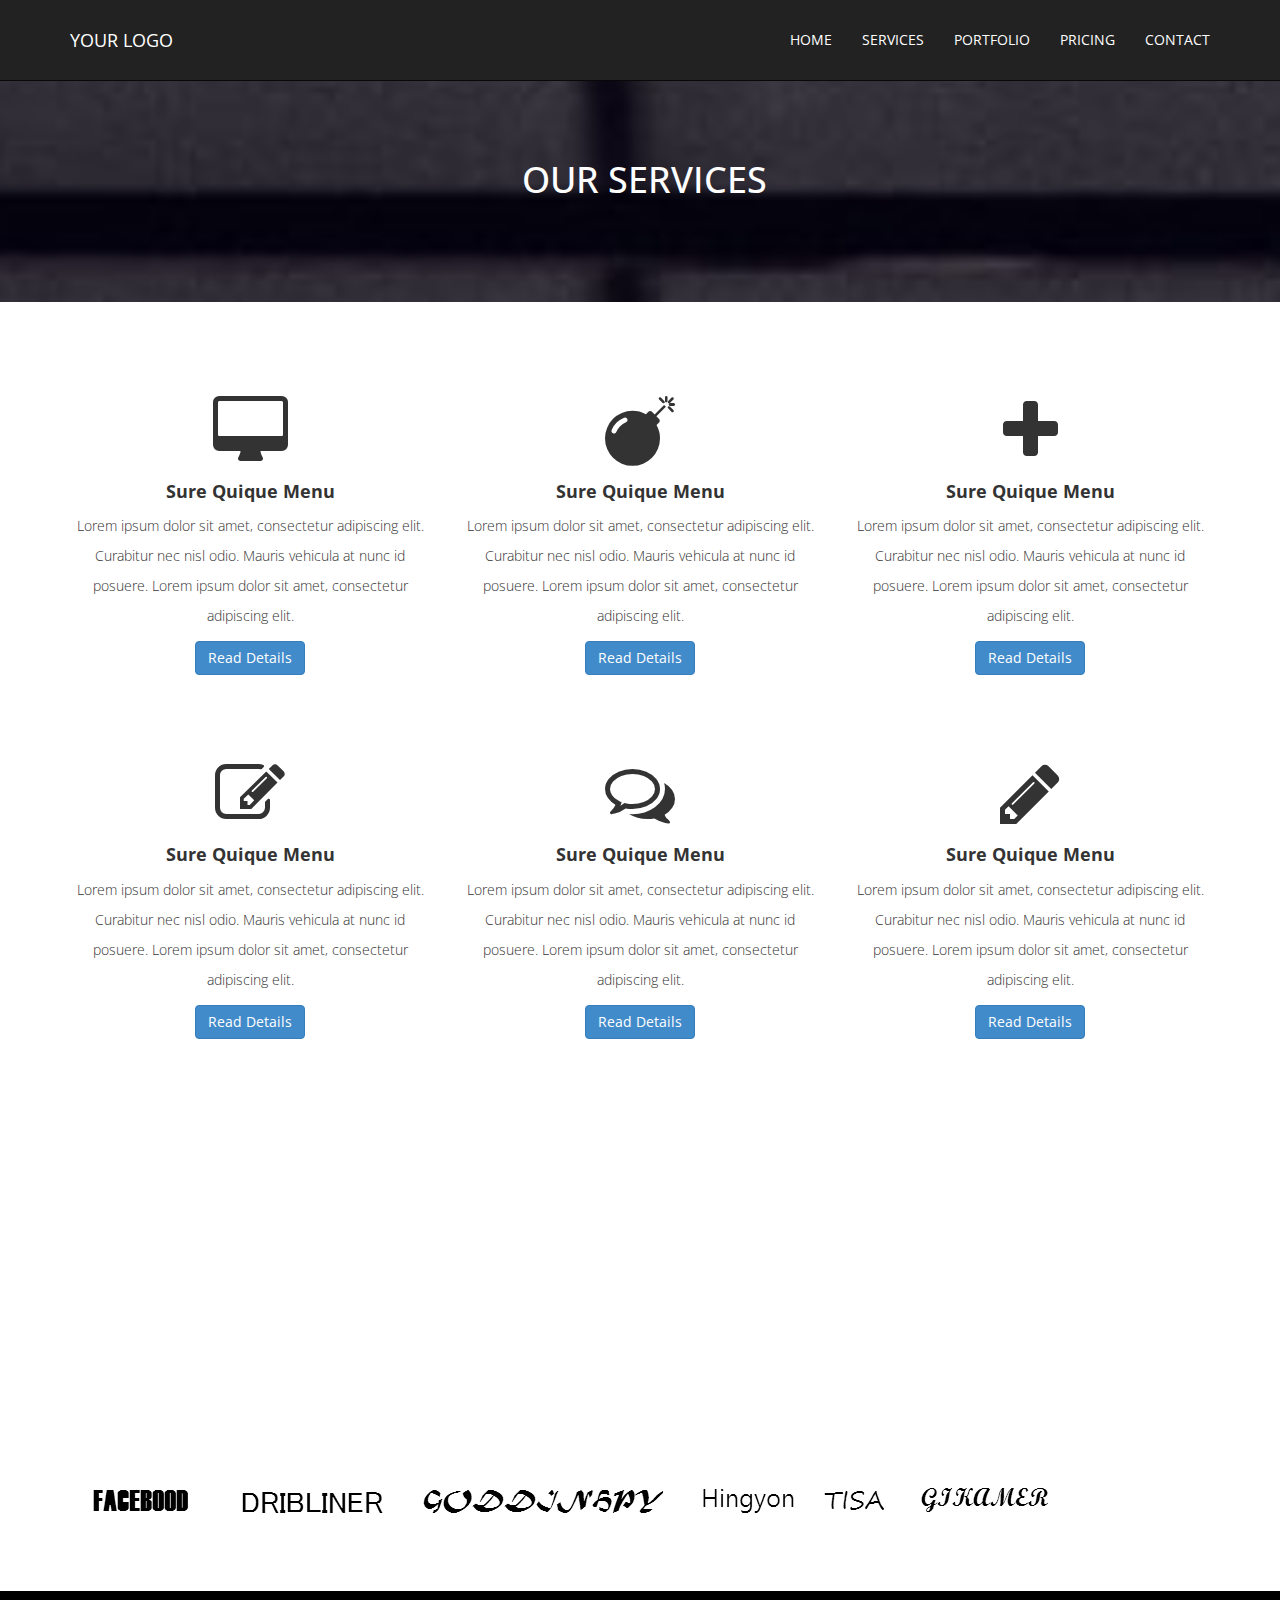
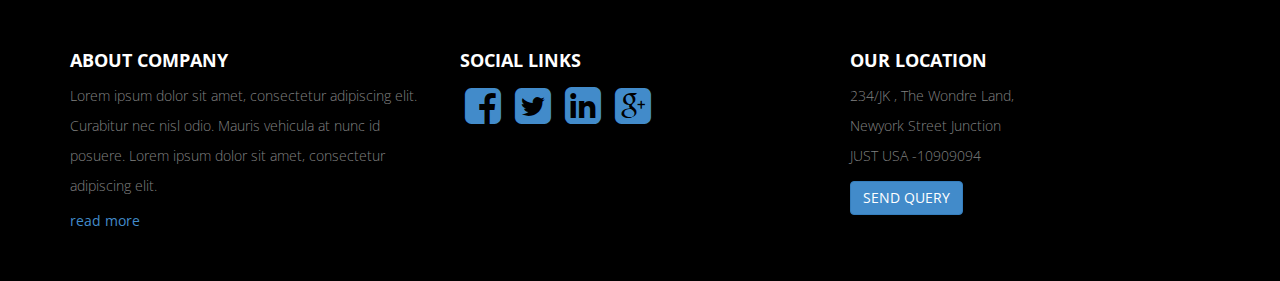
<file: services.html>
﻿<!DOCTYPE html>
<html xmlns="http://www.w3.org/1999/xhtml">
<head>
    <meta charset="utf-8" />
    <meta name="viewport" content="width=device-width, initial-scale=1, maximum-scale=1" />
    <meta name="description" content="" />
    <meta name="author" content="" />
    <!--[if IE]>
        <meta http-equiv="X-UA-Compatible" content="IE=edge,chrome=1">
        <![endif]-->
    <title>Free Multipurpose Template : RUMA</title>
    <!-- BOOTSTRAP CORE STYLE CSS -->
    <link href="assets/css/bootstrap.css" rel="stylesheet" />
    <!-- FONTAWESOME STYLE CSS -->
    <link href="assets/css/font-awesome.min.css" rel="stylesheet" />
    <!-- CUSTOM STYLE CSS -->
    <link href="assets/css/style.css" rel="stylesheet" />    
    <!-- GOOGLE FONT -->
    <link href='http://fonts.googleapis.com/css?family=Open+Sans' rel='stylesheet' type='text/css' />

</head>
<body >
    
    <div class="navbar navbar-inverse navbar-fixed-top" >
        <div class="container">
            <div class="navbar-header">
                <button type="button" class="navbar-toggle" data-toggle="collapse" data-target=".navbar-collapse">
                    <span class="icon-bar"></span>
                    <span class="icon-bar"></span>
                    <span class="icon-bar"></span>
                </button>
                <a class="navbar-brand" href="#">YOUR LOGO</a>
            </div>
            <div class="navbar-collapse collapse">
                <ul class="nav navbar-nav navbar-right">
                    <li><a href="index.html">HOME</a></li>
                     <li><a href="services.html">SERVICES</a></li>
                    <li><a href="portfolio.html">PORTFOLIO</a></li>
                     <li><a href="pricing.html">PRICING</a></li>
                      <li><a href="contact.html">CONTACT</a></li>
                </ul>
            </div>
           
        </div>
    </div>
   <!--/.NAVBAR END-->
        
       <section id="home" class="head-main-img">
         
               <div class="container">
           <div class="row text-center pad-row" >
            <div class="col-md-12">
              <h1>  OUR SERVICES  </h1>
                </div>
               </div>
            </div>   
           
       </section>
    <!--/.HEADING END-->

 <section >
             <div class="container">
             <div class="row text-center pad-row">
            <div class="col-md-4  col-sm-4">
                 <i class="fa fa-desktop fa-5x"></i>
                            <h4> <strong>Sure Quique Menu</strong> </h4>
                            <p>
                                Lorem ipsum dolor sit amet, consectetur adipiscing elit.
                         Curabitur nec nisl odio. Mauris vehicula at nunc id posuere.
                                Lorem ipsum dolor sit amet, consectetur adipiscing elit.
                            </p>
                       <a href="#" class="btn btn-primary" >Read Details</a>    
                </div>
             <div class="col-md-4  col-sm-4">
                 <i class="fa fa-bomb fa-5x"></i>
                            <h4> <strong>Sure Quique Menu</strong> </h4>
                            <p>
                                Lorem ipsum dolor sit amet, consectetur adipiscing elit.
                         Curabitur nec nisl odio. Mauris vehicula at nunc id posuere.
                                Lorem ipsum dolor sit amet, consectetur adipiscing elit.
                            </p>
                           <a href="#" class="btn btn-primary" >Read Details</a>
                </div>
            <div class="col-md-4  col-sm-4">
                  <i class="fa fa-plus  fa-5x"></i>
                            <h4> <strong>Sure Quique Menu</strong> </h4>
                            <p>
                                Lorem ipsum dolor sit amet, consectetur adipiscing elit.
                         Curabitur nec nisl odio. Mauris vehicula at nunc id posuere.
                                Lorem ipsum dolor sit amet, consectetur adipiscing elit.
                            </p>
                       <a href="#" class="btn btn-primary" >Read Details</a>    
                </div>

                    
            </div>
                 <div class="row text-center pad-row">
            <div class="col-md-4  col-sm-4">
                 <i class="fa fa-edit fa-5x"></i>
                            <h4> <strong>Sure Quique Menu</strong> </h4>
                            <p>
                                Lorem ipsum dolor sit amet, consectetur adipiscing elit.
                         Curabitur nec nisl odio. Mauris vehicula at nunc id posuere.
                                Lorem ipsum dolor sit amet, consectetur adipiscing elit.
                            </p>
                       <a href="#" class="btn btn-primary" >Read Details</a>    
                </div>
             <div class="col-md-4  col-sm-4">
                 <i class="fa fa-comments-o fa-5x"></i>
                            <h4> <strong>Sure Quique Menu</strong> </h4>
                            <p>
                                Lorem ipsum dolor sit amet, consectetur adipiscing elit.
                         Curabitur nec nisl odio. Mauris vehicula at nunc id posuere.
                                Lorem ipsum dolor sit amet, consectetur adipiscing elit.
                            </p>
                           <a href="#" class="btn btn-primary" >Read Details</a>
                </div>
            <div class="col-md-4  col-sm-4">
                  <i class="fa fa-pencil  fa-5x"></i>
                            <h4> <strong>Sure Quique Menu</strong> </h4>
                            <p>
                                Lorem ipsum dolor sit amet, consectetur adipiscing elit.
                         Curabitur nec nisl odio. Mauris vehicula at nunc id posuere.
                                Lorem ipsum dolor sit amet, consectetur adipiscing elit.
                            </p>
                       <a href="#" class="btn btn-primary" >Read Details</a>    
                </div>

                    
            </div>
                 </div>
         </section>
      <section  class="note-sec" >
         
               <div class="container">
           <div class="row text-center pad-row" >
            <div class="col-md-8 col-md-offset-2 col-sm-8 col-sm-offset-2 ">
                <i class="fa fa-quote-left fa-3x"></i>
               <p>
                                Lorem ipsum dolor sit amet, consectetur adipiscing elit.
                         Curabitur nec nisl odio. Mauris vehicula at nunc id posuere.
                                Lorem ipsum dolor sit amet, consectetur adipiscing elit.
                     Lorem ipsum dolor sit amet, consectetur adipiscing elit.
                         Curabitur nec nisl odio. Mauris vehicula at nunc id posuere.
                            </p>
                </div>
               </div>
            </div>   
           
       </section>
    <!--/.NOTE END-->
     <section id="clients"  >
        
                
            <div class="container">
           <div class="row text-center pad-bottom" >
            <div class="col-md-12">
                <img src="assets/img/clients.png" alt="" class="img-responsive" />
            </div>
               
               </div>
        </div>
        </section>
     <!--/.CLIENTS END-->
    <section id="footer-sec" >
             
            <div class="container">
           <div class="row  pad-bottom" >
            <div class="col-md-4">
                <h4> <strong>ABOUT COMPANY</strong> </h4>
                            <p>
                                Lorem ipsum dolor sit amet, consectetur adipiscing elit.
                         Curabitur nec nisl odio. Mauris vehicula at nunc id posuere.
                                Lorem ipsum dolor sit amet, consectetur adipiscing elit.
                            </p>
                <a href="#" >read more</a>
                </div>
               <div class="col-md-4">
                    <h4> <strong>SOCIAL LINKS</strong> </h4>
                   <p>
                     <a href="#"><i class="fa fa-facebook-square fa-3x"  ></i></a>  
                        <a href="#"><i class="fa fa-twitter-square fa-3x"  ></i></a>  
                        <a href="#"><i class="fa fa-linkedin-square fa-3x"  ></i></a>  
                       <a href="#"><i class="fa fa-google-plus-square fa-3x"  ></i></a>  
                   </p>
                </div>
               <div class="col-md-4">
                   <h4> <strong>OUR LOCATION</strong> </h4>
                            <p>
                               234/JK , The Wondre Land, <br />
                               Newyork Street Junction  <br />
                               JUST USA -10909094
                            </p>
                    <a href="#" class="btn btn-primary" >SEND QUERY</a>
                </div>
               </div>
            </div>
    </section>         
    <!--/.FOOTER END-->
    <!-- JAVASCRIPT FILES PLACED AT THE BOTTOM TO REDUCE THE LOADING TIME  -->
    <!-- CORE JQUERY  -->
    <script src="assets/plugins/jquery-1.10.2.js"></script>
    <!-- BOOTSTRAP SCRIPTS  -->
    <script src="assets/plugins/bootstrap.js"></script>
  <!-- CUSTOM SCRIPTS  -->
    <script src="assets/js/custom.js"></script>
</body>
</html>
</file>
<file: assets/css/main.css>
@import url(http://fonts.googleapis.com/css?family=Open+Sans:300italic,400italic,600italic,700italic,800italic,400,600,700,300,800);


/*************************
*******Typography******
**************************/

body {
  background: #fff;
  font-family: 'Open Sans', sans-serif;
  color:#4e4e4e;
  line-height: 22px;
}

h1,
h2,
h3,
h4,
h5,
h6 {
  font-weight: 600; 
  font-family: 'Open Sans', sans-serif;
  color:#4e4e4e;
}

h1{
  font-size: 36px;
  color:#fff;

}

h2{
  font-size: 20px;
}

h3{
  font-size: 16px;
  color: #787878;
  font-weight: 400;
  line-height: 24px;
}

h4{
  font-size: 16px;
}

a {
  color: #48a5ff;
  -webkit-transition: color 300ms, background-color 300ms;
  -moz-transition: color 300ms, background-color 300ms;
  -o-transition:  color 300ms, background-color 300ms;
  transition:  color 300ms, background-color 300ms;
}

a:hover, a:focus {
  color: #d43133;
}

hr {
  border-top: 1px solid #e5e5e5;
  border-bottom: 1px solid #fff;
}


.btn-primary {
  padding: 8px 20px;
  background: #48a5ff;
  color: #fff;
  border-radius: 4px;
  border:none;
  margin-top: 10px;
}


.btn-primary:hover, 
.btn-primary:focus{
  background: #48a5ff;
  outline: none;
  box-shadow: none;
} 

.btn-transparent {
  border: 3px solid #fff;
  background: transparent;
  color: #fff;
}

.btn-transparent:hover {
  border-color: rgba(255, 255, 255, 0.5);
}

a:hover,
a:focus {
  color: #111;
  text-decoration: none;
  outline: none;
}

.dropdown-menu {
  margin-top: -1px;
  min-width: 180px;
}

.center h2{
  font-size: 36px;
  margin-top: 0;
  margin-bottom: 20px;
}

.media>.pull-left{
  margin-right: 20px;
}

.media>.pull-right{
  margin-left: 20px;
}

body > section {
  padding: 90px 0;
}

.center {
  text-align: center;
  padding-bottom: 55px;
}

.scaleIn {
  -webkit-animation-name: scaleIn;
  animation-name: scaleIn;
}

.lead{
  font-size: 16px;
  line-height: 24px;
  font-weight: 400;
}

.transparent-bg {
  background-color: transparent !important;
  margin-bottom: 0;
}

@-webkit-keyframes scaleIn {
  0% {
    opacity: 0;
    -webkit-transform: scale(0);
    transform: scale(0);
  }

  100% {
    opacity: 1;
    -webkit-transform: scale(1);
    transform: scale(1);
  }
}

@keyframes scaleIn {
  0% {
    opacity: 0;
    -webkit-transform: scale(0);
    -ms-transform: scale(0);
    transform: scale(0);
  }

  100% {
    opacity: 1;
    -webkit-transform: scale(1);
    -ms-transform: scale(1);
    transform: scale(1);
  }
}


/*************************
*******Header******
**************************/

#header .search{
  display: inline-block;
}

.navbar>.container .navbar-brand{
  margin-left: 0;
  margin-top: 1%;
}
.navbar>.container .navbar-brand img{
width: 150px;
}

.top-bar {
  padding: 10px 0;
  background: #191919;
  border-bottom: 1px solid #222;
  line-height: 28px;
}

.top-number{
  color: #fff;
}

.top-number p{
  margin: 0
}

.social{
  text-align: right;
}

.social-share{
 display: inline-block;
 list-style: none;
 padding: 0;
 margin: 0;
}

ul.social-share li {
  display: inline-block;
}

ul.social-share li a {
  display: inline-block;
  color: #fff;
  background: #000000;
  width: 25px;
  height: 25px;
  line-height: 25px;
  text-align: center;
  border-radius: 2px;
}

ul.social-share li a:hover {
  background: #48a5ff;
  color: #fff;
}

.search i {
  color: #fff;
}

input.search-form{
  background: transparent;
  border: 0 none;
  width: 60px;
  padding: 0 10px;
  color: #FFF;
  -webkit-transition: all 400ms;
  -moz-transition: all 400ms;
  -ms-transition: all 400ms;
  -o-transition: all 400ms;
  transition: all 400ms;
}

input.search-form::-webkit-input-placeholder{
  color: transparent;
}

input.search-form:hover::-webkit-input-placeholder {
  color: #fff;
}

input.search-form:hover {
  width: 180px;
}

.navbar-brand {
  padding: 0;
  margin:0;
}
  /*menu principal */
.navbar {
  border-radius: 0;
  margin-bottom: 0;
  background: #337AB7;
  padding: 0px 0;
  padding-bottom: 0;
}

 .navbar-nav{
  margin-top: 20px;
 }

.navbar-nav>li{
  margin-left: 35px;
  padding-bottom: 28px;
}

.navbar-inverse .navbar-nav > li > a {
  padding: 5px 12px;
  margin: 0;
  border-radius: 3px;
  color: #fff;
  line-height: 24px;
  display: inline-block;
}
/*Sombra do menu*/
.navbar-inverse .navbar-nav > li > a:hover{
	background-color: #48a5ff;
  color: #fff;
}

.navbar-inverse {
  border: none;
}

.navbar-inverse .navbar-brand {
  font-size: 36px;
  line-height: 50px;
  color: #fff;
}

.navbar-inverse .navbar-nav > .active > a,
.navbar-inverse .navbar-nav > .active > a:hover,
.navbar-inverse .navbar-nav > .active > a:focus,
.navbar-inverse .navbar-nav > .open > a,
.navbar-inverse .navbar-nav > .open > a:hover,
.navbar-inverse .navbar-nav > .open > a:focus {
  /*cor da sombra do menu inicio*/
  background-color: #48a5ff;
  color: #fff;
}

.navbar-inverse .navbar-nav .dropdown-menu {
  background-color: rgba(0,0,0,.85);
  -webkit-box-shadow: 0 3px 8px rgba(0, 0, 0, 0.125);
  -moz-box-shadow: 0 3px 8px rgba(0, 0, 0, 0.125);
  box-shadow: 0 3px 8px rgba(0, 0, 0, 0.125);
  border: 0;
  padding: 0;
  margin-top: 0;
  border-top: 0;
  border-radius: 0;
  left: 0;
}

.navbar-inverse .navbar-nav .dropdown-menu:before{
  position: absolute;
  top:0;
}

.navbar-inverse .navbar-nav .dropdown-menu > li > a {
  padding: 8px 15px;
  color: #fff;
}

.navbar-inverse .navbar-nav .dropdown-menu > li:hover > a,
.navbar-inverse .navbar-nav .dropdown-menu > li:focus > a,
.navbar-inverse .navbar-nav .dropdown-menu > li.active > a {
  /*cor da sombra do menu pages*/
  background-color: #48a5ff;
  color: #fff;
}

.navbar-inverse .navbar-nav .dropdown-menu > li:last-child > a {
  border-radius: 0 0 3px 3px;
}

.navbar-inverse .navbar-nav .dropdown-menu > li.divider {
  background-color: transparent;
}

.navbar-inverse .navbar-collapse,
.navbar-inverse .navbar-form {
  border-top: 0;
  padding-bottom: 0;
}


/*************************
*******Home Page******
**************************/


#main-slider {
  position: relative;
}

.no-margin {
  margin: 0;
  padding: 0;
}

#main-slider .carousel .carousel-content {
  margin-top: 150px;
   background-color:rgba(0, 0, 0, 0.50);
   padding:10px;
   text-align: justify;
}

#main-slider .carousel .slide-margin{
  margin-top: 140px;
}

#main-slider .carousel h2 {
  color: #fff;
}
#main-slider .carousel h1 {
    color: #fff;
}

/*Leia mais do carousel*/
#main-slider .carousel .btn-slide {
  padding: 8px 20px;
  background: #48a5ff;
  color: #fff;
  border-radius: 4px;
  margin-top: 25px;
  display: inline-block;
}

#main-slider .carousel .slider-img{
  text-align: right;
  position: absolute;
}

/*Imagem do carousel 1*/
#main-slider .carousel .item {
  background-position: 50%;
  background-repeat: no-repeat;
  background-size: cover;
  left: 0 !important;
  opacity: 0;
  top: 0;
  position: absolute;
  width: 100%;
  display: block !important;
  /*height: 540px;*/
  height: 680px;
  -webkit-transition: opacity ease-in-out 500ms;
  -moz-transition: opacity ease-in-out 500ms;
  -o-transition: opacity ease-in-out 500ms;
  transition: opacity ease-in-out 500ms;
}

#main-slider .carousel .item:first-child {
  top: auto;
  position: relative;
}

#main-slider .carousel .item.active {
  opacity: 1;
  -webkit-transition: opacity ease-in-out 500ms;
  -moz-transition: opacity ease-in-out 500ms;
  -o-transition: opacity ease-in-out 500ms;
  transition: opacity ease-in-out 500ms;
  z-index: 1;
}
/*setas do corousel*/
#main-slider .prev,
#main-slider .next {
  position: absolute;
  top: 50%;
  background-color: #48a5ff; 
  color: #fff;
  display: inline-block;
  margin-top: -25px;
  height: 40px;
  line-height: 40px;
  width: 40px;
  line-height: 40px;
  text-align: center;
  border-radius: 4px;
  z-index: 5;

}

#main-slider .prev:hover,
#main-slider .next:hover {
  background-color: #000;
}

#main-slider .prev {
  left: 10px;
}

#main-slider .next {
  right: 10px;
}

#main-slider .carousel-indicators li {
  width: 20px;
  height: 20px;
  background-color: #fff;
  margin: 0 15px 0 0;
  position: relative;
}

#main-slider .carousel-indicators li:after {
  position: absolute;
  content: "";
  width: 24px;
  height: 24px;
  border-radius: 100%;
  background: rgba(0, 0, 0, 0);
  border: 1px solid #FFF;
  left: -3px;
  top: -3px;
}

#main-slider .carousel-indicators .active{
  width: 20px;
  height: 20px;
  background-color: #48a5ff;
   margin: 0 15px 0 0;
   border: 1px solid #48a5ff;
   position: relative;
}

/*cor da bolinhas de marcação do carousel*/
#main-slider .carousel-indicators .active:after {
  position: absolute;
  content: "";
  width: 24px;
  height: 24px;
  border-radius: 100%;
  background: #48a5ff;
  border: 1px solid #48a5ff;
  left: -3px;
  top: -3px;
}

#main-slider .active .animation.animated-item-1 {
  -webkit-animation: fadeInUp 300ms linear 300ms both;
  -moz-animation: fadeInUp 300ms linear 300ms both;
  -o-animation: fadeInUp 300ms linear 300ms both;
  -ms-animation: fadeInUp 300ms linear 300ms both;
  animation: fadeInUp 300ms linear 300ms both;
}

#main-slider .active .animation.animated-item-2 {
  -webkit-animation: fadeInUp 300ms linear 600ms both;
  -moz-animation: fadeInUp 300ms linear 600ms both;
  -o-animation: fadeInUp 300ms linear 600ms both;
  -ms-animation: fadeInUp 300ms linear 600ms both;
  animation: fadeInUp 300ms linear 600ms both;
}

#main-slider .active .animation.animated-item-3 {
  -webkit-animation: fadeInUp 300ms linear 900ms both;
  -moz-animation: fadeInUp 300ms linear 900ms both;
  -o-animation: fadeInUp 300ms linear 900ms both;
  -ms-animation: fadeInUp 300ms linear 900ms both;
  animation: fadeInUp 300ms linear 900ms both;
}

#main-slider .active .animation.animated-item-4 {
  -webkit-animation: fadeInUp 300ms linear 1200ms both;
  -moz-animation: fadeInUp 300ms linear 1200ms both;
  -o-animation: fadeInUp 300ms linear 1200ms both;
  -ms-animation: fadeInUp 300ms linear 1200ms both;
  animation: fadeInUp 300ms linear 1200ms both;
}

#feature {
  background: #f2f2f2;
  padding-bottom: 40px;
}

.features{
  padding: 0;
}

.feature-wrap {
  margin-bottom: 35px;
  overflow: hidden;
}

.feature-wrap h2{
  margin-top: 10px;
}

.feature-wrap .pull-left {
  margin-right: 25px;
}

.feature-wrap i{
  font-size: 48px;
  height: 110px;
  width: 110px;
  margin: 3px;
  border-radius: 100%;
  line-height: 110px;
  text-align:center;
  background: #ffffff;
  /*cor interna dos icones do "perto de você"*/
  color: #48a5ff;
  border: 3px solid #ffffff;
  box-shadow: inset 0 0 0 5px #f2f2f2;
  -webkit-box-shadow: inset 0 0 0 5px #f2f2f2;
  -webkit-transition: 500ms;
  -moz-transition: 500ms;
  -o-transition: 500ms;
  transition: 500ms;
  float: left;
  margin-right: 25px;
}

.feature-wrap i:hover {
  /*cor interna dos icones do "perto de você" ao passar o mouse*/
  background: #48a5ff;
  color: #fff;
  box-shadow: inset 0 0 0 5px #48a5ff;
  -webkit-box-shadow: inset 0 0 0 5px #48a5ff;
  border: 3px solid #48a5ff;
}

#recent-works .col-xs-12.col-sm-4.col-md-3{
  padding: 0;
}

#recent-works{
    padding-bottom: 70px;
}

.recent-work-wrap {
  position: relative;
}

.recent-work-wrap img{
  width: 100%;
}

.recent-work-wrap .recent-work-inner{
  top: 0;
  background: transparent;
  opacity: .8;
  width: 100%;
  border-radius: 0;
  margin-bottom: 0;
}

.recent-work-wrap .recent-work-inner h3{
  margin: 10px 0;
}

.recent-work-wrap .recent-work-inner h3 a{
  font-size: 24px;
  color: #fff;
}

.recent-work-wrap .overlay {
  position: absolute;
  top: 0;
  left: 0;
  width: 100%;
  height: 100%;
  opacity: 0;
  border-radius: 0;
  background: #48a5ff;
  color: #fff;
  vertical-align: middle;
  -webkit-transition: opacity 500ms;
  -moz-transition: opacity 500ms;
  -o-transition: opacity 500ms;
  transition: opacity 500ms;  
  padding: 30px;
}

.recent-work-wrap .overlay .preview {
  bottom: 0;
  display: inline-block;
  height: 35px;
  line-height: 35px;
  border-radius: 0;
  background: transparent;
  text-align: center;
  color: #fff;
}

.recent-work-wrap:hover .overlay {
  opacity: 1;
}

#services {
  background: #000 url(../images/services/bg_services.png);
  background-size: cover;
}

#services .lead,
#services h2{
  color: #fff;
}

.services-wrap {
  padding: 40px 30px;
  background: #fff;
  border-radius: 4px;
  margin: 0 0 40px;
}

.services-wrap h3 {
  font-size: 20px;
  margin: 10px 0;
}

.services-wrap .pull-left {
  margin-right: 20px;
}

#middle {
  background: #f2f2f2;
}

.skill h2{
  margin-bottom: 25px;
}

.progress-wrap{
  position: relative;
}

.progress .color1,
.progress .color1 .bar-width{
  background: #2d7da4;
}

.progress .color2,
.progress .color2 .bar-width{
  background: #6aa42f;
}

.progress .color3,
.progress .color3 .bar-width{
  background: #ffcc33;
}

.progress .color4,
.progress .color4 .bar-width{
  background: #db3615;
}

.progress, 
.progress-bar {
  height: 15px;
  line-height: 15px;
  background: #e6e6e6;
  -webkit-box-shadow: none;
  -moz-box-shadow: none;
  box-shadow: none;
  border-radius: 0;
  overflow: visible;
  text-align: right;
}

.progress{
  position: relative;
}

.progress .bar-width{
  position: absolute;
  width: 40px;
  height: 20px;
  line-height: 20px;
  text-align: center;
  font-size: 12px;
  font-weight: 700;
  top: -30px;
  border-radius: 2px;
  margin-left: -30px;
}

.progress span{
  position: relative;
}

.progress span:before{
  content: " ";
  position: absolute;
  width: auto;
  height: auto;
  border-width: 8px 5px;
  border-style: solid;
  bottom: -15px;
  right: 8px;
}

.progress .color1 span:before{
  border-color: #2d7da4 transparent transparent transparent;
}

.progress .color2 span:before{
  border-color: #6aa42f transparent transparent transparent;
}

.progress .color3 span:before{
  border-color: #ffcc33 transparent transparent transparent;
}

.progress .color4 span:before{
  border-color: #db3615 transparent transparent transparent;
}

.accordion h2{
  margin-bottom: 25px;
}

.panel-default{
  border-color: transparent;
}

.panel-default>.panel-heading,
.panel{
  background-color: #e6e6e6; 
  border:0 none;
  box-shadow:none;
}

.panel-default>.panel-heading+.panel-collapse .panel-body{
  background: #fff;
  color: #858586;
}

.panel-body{
  padding: 20px 20px 10px;
}

.panel-group .panel+.panel{
  margin-top: 0;
  border-top: 1px solid #d9d9d9;
}

.panel-group .panel{
  border-radius: 0;
}

.panel-heading{
  border-radius: 0;
}

.panel-title>a{
  color: #4e4e4e;
}

.accordion-inner img{
  border-radius: 4px;
}

.accordion-inner h4{
  margin-top: 0;
}

.panel-heading.active{
  background: #1f1f20;
}

.panel-heading.active .panel-title>a{
  color:#fff;
}

a.accordion-toggle  i{
  width: 45px;
  line-height: 44px;
  font-size: 20px;
  margin-top: -10px;
  text-align: center;
  margin-right: -15px;
  background: #c9c9c9;
}

.panel-heading.active a.accordion-toggle i{
  background: #48a5ff;
  color: #fff;
}

.panel-heading.active a.accordion-toggle.collapsed i{
  background: #48a5ff;
  color: #fff;
}

.nav-tabs>li{
  margin-bottom: 0px;
  border-bottom: 1px solid #e6e6e6;
}

.nav-tabs{
  border-bottom: transparent;
  border-right: 1px solid #e6e6e6;
}

.nav-tabs>li>a {
  background: #f5f5f5;
  color: #666;
  border-radius: 0;
  border: 0 none;
  line-height: 24px;
  margin-right:0;
  padding: 13px 15px;
}

.nav-tabs li:last-child{
  border-bottom: 0 none;
} 

.nav-stacked>li+li{
  margin-top: 0;
}

.nav-tabs>li>a:hover{
  background: #1f1f20;
  color:#fff;
}

.nav-tabs>li.active>a, 
.nav-tabs>li.active>a:hover, 
.nav-tabs>li.active>a:focus {
  border: 0;
  color:#fff;
  background: #1f1f20;
  position: relative;
}

.nav-tabs>li.active>a:after {
  position: absolute;
  content:  "";
  width: auto;
  height: auto;
  border-style:solid;
  border-color: transparent transparent transparent #1f1f20;
  border-width: 25px 22px;
  right: -44px;
  top:0;
}

.tab-wrap{
  border:1px solid #e6e6e6;
  margin-bottom: 20px;
}

.tab-content{
  padding: 20px;
}

.tab-content h2{
  margin-top: 0;
}

.tab-content img{
  border-radius: 4px;
}

.testimonial h2{
  margin-top: 0;
}

.testimonial-inner {
  color:#858586;
  font-size: 14px;
}

.testimonial-inner .pull-left{
  border-right: 1px solid #e7e7e7;
  padding-right: 15px;
  position: relative;
}

.testimonial-inner .pull-left:after{
  content: "";
  position: absolute;
  width: 9px;
  height: 9px;
  top: 50%;
  margin-top: -5px;
  background: #FFF;
  -webkit-transform: rotate(45deg);
  border: 1px solid #e7e7e7;
  right: -5px;
  border-left: 0 none;
  border-bottom: 0 none;
}

#partner {
  background: url(../images/partners/partner_bg.png) 50% 50% no-repeat;
  background-size: cover;
}

#partner {
  color: #fff;
  text-align: center;
}

#partner h2, 
#partner h3 {
  color: #fff;
}

.partners ul {
  list-style: none;
  margin: 0;
  padding: 0;
}

.partners ul li{
  display: inline-block;
  float: left;
  width: 20%;
}

#conatcat-info{
  background: #fff url(../images/contact.png) no-repeat 90% 0;
  padding: 30px 0;
}

.contact-info i{
  width: 60px;
  height: 60px;
  font-size: 40px;
  line-height: 60px;
  color: #fff;
  background: #000;
  text-align: center;
  border-radius: 10px;
}

.contact-info h2{
  margin-top: 0;
  color: #000;
}

.contact-info{
  color:#000;
}

/*************************
********* About Us Page CSS ******
**************************/

.about-us {
  margin-top: 110px;
  margin-bottom: -110px;
}

.about-us h2, 
.skill_text h2 {
  color:#4e4e4e;
  font-size: 30px;
  font-weight: 600;
}

.about-us p {
  color:#4e4e4e;
}

#carousel-slider {
  position: relative;
}

#carousel-slider .carousel-indicators {
  bottom: -25px;
}

#carousel-slider .carousel-indicators li {
  border: 1px solid #ffbd20;
}

#carousel-slider a i {
  border: 1px solid #777;
  border-radius:50%;
  font-size: 28px;
  height: 50px;
  padding: 8px;
  position: absolute;
  top: 50%;
  width: 50px;
  color:#777;
}

#carousel-slider a i:hover {
  background:#bfbfbf;
  color:#fff;
  border: 1px solid #bfbfbf;
}

#carousel-slider 
.carousel-control {
  width:inherit;
}

#carousel-slider .carousel-control.left i {
  left:-25px
}

#carousel-slider .carousel-control.right i {
  right: -25px;
}

#carousel-slider
.carousel-control.left, 
#carousel-slider
.carousel-control.right {
  background: none;
}

.skill_text {
  display: block;
  margin-bottom: 60px;
  margin-top: 25px;
  overflow: hidden;
}

.sinlge-skill {
  background:#f2f2f2;
  border-radius: 100%;
  color: #FFFFFF;
  font-size: 22px;
  font-weight: bold;
  height: 200px;
  position: relative;
  width: 200px;
  text-transform: uppercase;
  overflow: hidden;
  margin: 30px 0;

}

.sinlge-skill p em {
  color: #FFFFFF;
  font-size: 38px;
}

.sinlge-skill p {
  line-height: 1;
}

.joomla-skill, 
.html-skill, 
.css-skill, 
.wp-skill {
  position: absolute;
  height: 100%;
  bottom: 0;
  width:100%;
  border-radius: 100%;
  padding: 70px 0;
  text-align: center;
}


.joomla-skill {
  background: rgb(242,242,242); /* Old browsers */
  background: -moz-linear-gradient(top, rgba(242,242,242,1) 0%, rgba(242,242,242,1) 28%, rgba(45,125,164,1) 28%); /* FF3.6+ */
  background: -webkit-gradient(linear, left top, left bottom, color-stop(0%,rgba(242,242,242,1)), color-stop(28%,rgba(242,242,242,1)), color-stop(28%,rgba(45,125,164,1))); /* Chrome,Safari4+ */
  background: -webkit-linear-gradient(top, rgba(242,242,242,1) 0%,rgba(242,242,242,1) 28%,rgba(45,125,164,1) 28%); /* Chrome10+,Safari5.1+ */
  background: -o-linear-gradient(top, rgba(242,242,242,1) 0%,rgba(242,242,242,1) 28%,rgba(45,125,164,1) 28%); /* Opera 11.10+ */
  background: -ms-linear-gradient(top, rgba(242,242,242,1) 0%,rgba(242,242,242,1) 28%,rgba(45,125,164,1) 28%); /* IE10+ */
  background: linear-gradient(to bottom, rgba(242,242,242,1) 0%,rgba(242,242,242,1) 28%,rgba(45,125,164,1) 28%); /* W3C */
  filter: progid:DXImageTransform.Microsoft.gradient( startColorstr='#f2f2f2', endColorstr='#2d7da4',GradientType=0 ); /* IE6-9 */    
}

.html-skill {
  background: rgb(242,242,242); /* Old browsers */
  background: -moz-linear-gradient(top, rgba(242,242,242,1) 0%, rgba(242,242,242,1) 9%, rgba(106,164,47,1) 9%); /* FF3.6+ */
  background: -webkit-gradient(linear, left top, left bottom, color-stop(0%,rgba(242,242,242,1)), color-stop(9%,rgba(242,242,242,1)), color-stop(9%,rgba(106,164,47,1))); /* Chrome,Safari4+ */
  background: -webkit-linear-gradient(top, rgba(242,242,242,1) 0%,rgba(242,242,242,1) 9%,rgba(106,164,47,1) 9%); /* Chrome10+,Safari5.1+ */
  background: -o-linear-gradient(top, rgba(242,242,242,1) 0%,rgba(242,242,242,1) 9%,rgba(106,164,47,1) 9%); /* Opera 11.10+ */
  background: -ms-linear-gradient(top, rgba(242,242,242,1) 0%,rgba(242,242,242,1) 9%,rgba(106,164,47,1) 9%); /* IE10+ */
  background: linear-gradient(to bottom, rgba(242,242,242,1) 0%,rgba(242,242,242,1) 9%,rgba(106,164,47,1) 9%); /* W3C */
  filter: progid:DXImageTransform.Microsoft.gradient( startColorstr='#f2f2f2', endColorstr='#6aa42f',GradientType=0 ); /* IE6-9 */
}

.css-skill {
  background: rgb(242,242,242); /* Old browsers */
  background: -moz-linear-gradient(top, rgba(242,242,242,1) 0%, rgba(242,242,242,1) 32%, rgba(255,189,32,1) 32%); /* FF3.6+ */
  background: -webkit-gradient(linear, left top, left bottom, color-stop(0%,rgba(242,242,242,1)), color-stop(32%,rgba(242,242,242,1)), color-stop(32%,rgba(255,189,32,1))); /* Chrome,Safari4+ */
  background: -webkit-linear-gradient(top, rgba(242,242,242,1) 0%,rgba(242,242,242,1) 32%,rgba(255,189,32,1) 32%); /* Chrome10+,Safari5.1+ */
  background: -o-linear-gradient(top, rgba(242,242,242,1) 0%,rgba(242,242,242,1) 32%,rgba(255,189,32,1) 32%); /* Opera 11.10+ */
  background: -ms-linear-gradient(top, rgba(242,242,242,1) 0%,rgba(242,242,242,1) 32%,rgba(255,189,32,1) 32%); /* IE10+ */
  background: linear-gradient(to bottom, rgba(242,242,242,1) 0%,rgba(242,242,242,1) 32%,rgba(255,189,32,1) 32%); /* W3C */
  filter: progid:DXImageTransform.Microsoft.gradient( startColorstr='#f2f2f2', endColorstr='#ffbd20',GradientType=0 ); /* IE6-9 */
}

.wp-skill {
  background: rgb(242,242,242); /* Old browsers */
  background: -moz-linear-gradient(top, rgba(242,242,242,1) 0%, rgba(242,242,242,1) 19%, rgba(219,54,21,1) 19%); /* FF3.6+ */
  background: -webkit-gradient(linear, left top, left bottom, color-stop(0%,rgba(242,242,242,1)), color-stop(19%,rgba(242,242,242,1)), color-stop(19%,rgba(219,54,21,1))); /* Chrome,Safari4+ */
  background: -webkit-linear-gradient(top, rgba(242,242,242,1) 0%,rgba(242,242,242,1) 19%,rgba(219,54,21,1) 19%); /* Chrome10+,Safari5.1+ */
  background: -o-linear-gradient(top, rgba(242,242,242,1) 0%,rgba(242,242,242,1) 19%,rgba(219,54,21,1) 19%); /* Opera 11.10+ */
  background: -ms-linear-gradient(top, rgba(242,242,242,1) 0%,rgba(242,242,242,1) 19%,rgba(219,54,21,1) 19%); /* IE10+ */
  background: linear-gradient(to bottom, rgba(242,242,242,1) 0%,rgba(242,242,242,1) 19%,rgba(219,54,21,1) 19%); /* W3C */
  filter: progid:DXImageTransform.Microsoft.gradient( startColorstr='#f2f2f2', endColorstr='#db3615',GradientType=0 ); /* IE6-9 */
}

.skill-wrap {
  display: block;
  overflow: hidden;
  margin: 60px 0;
}

.team h4 {
  margin-top: 0;
  text-transform: uppercase;
}

.team h5 {
  font-weight: 300;
}

.single-profile-top, 
.single-profile-bottom {
  font-weight: 400;
  line-height: 24px;
}

.single-profile-top, 
.single-profile-bottom  {
  border: 1px solid #ddd;
  padding: 15px;
  position: relative;
}

.media_image {
  margin-bottom: 10px;
}

.team .btn {
  background:transparent;
  font-size: 12px;
  font-weight: 300;
  margin-bottom: 3px;
  padding: 1px 5px;
  text-transform: uppercase;
  border:1px solid#ddd;
  margin-right: 3px;
}


ul.social_icons,
ul.tag {
  list-style: none;
  padding: 0;
  margin: 10px 0;
  display: block;
}

ul.social_icons li,
ul.tag li {
  display: inline-block;
  margin-right: 5px;
}

ul.social_icons li  a i{
  border-radius: 50%;
  color: #FFFFFF;
  height: 25px;
  line-height: 25px;
  font-size: 12px;
  padding: 0;
  text-align: center;
  width: 25px;
  opacity:.8;
}


.team .social_icons .fa-facebook:hover, 
.team .social_icons .fa-twitter:hover, 
.team .social_icons .fa-google-plus:hover {
  transform: rotate(360deg);
  -ms-transform:rotate(360deg);
  -webkit-transform:rotate(360deg); 
  transition-duration:2s;
  transition-property: all;
  transition-timing-function: ease;
  opacity:1;
  transition: all 0.9s ease 0s;
  -moz-transition: all 0.9s ease 0s;
  -webkit-transition: all 0.9s ease 0s;
  -o-transition: all 0.9s ease 0s;
}

.team .social_icons .fa-facebook {
  background: #0182c4;
}

.team .social_icons .fa-twitter {
  background: #20B8FF
}

.team .social_icons .fa-google-plus {
  background: #D34836
}


.team-bar .first-one-arrow {
  float: left;
  margin-right: 30px;
  width: 2%;
}

.team-bar .first-arrow {
  float: left;
  margin-left: 5px;
  margin-right: 35px;
  width: 22%;
}

.team-bar .second-arrow {
  float: left;
  margin-left: 5px;
  width: 21%;
}

.team-bar .third-arrow {
  float: left;
  margin-left: 40px;
  margin-right: 12px;
  width: 22%;
}

.team-bar .fourth-arrow {
  float: left;
  margin-left: 25px;
  width: 20%;
}

.team-bar .first-one-arrow hr {
  border-bottom: 1px solid #2D7DA4;
  border-top: 1px solid #2D7DA4;
 }

.team-bar .first-arrow hr {
  border-bottom: 1px solid #2D7DA4;
  border-top: 1px solid #2D7DA4;
 }

.team-bar .second-arrow hr {
  border-bottom: 1px solid #6aa42f;
  border-top: 1px solid #6aa42f;
}

.team-bar .third-arrow hr {
  border-bottom: 1px solid #FFBD20;
  border-top: 1px solid #FFBD20;

}

.team-bar .fourth-arrow hr {
  border-bottom: 1px solid #db3615;
  border-top: 1px solid #db3615;
}

.team-bar {
  margin-bottom: 15px;
  margin-top: 30px;
  position: relative;
}

.team-bar i {
  border-radius: 50%;
  color: #FFFFFF;
  display: block;
  height: 24px;
  line-height: 24px;
  margin-top: -32px;
  overflow: hidden;
  padding: 0;
  text-align: center;
  width: 24px;
  position: absolute;
}

.team-bar .first-arrow .fa-angle-up {
  background:#2D7DA4;
  margin-left:-33px
 }

.team-bar .second-arrow .fa-angle-down {
  background:#6AA42F;
  margin-left: -33px;
}

.team-bar .third-arrow .fa-angle-up {
  background:#FFBD20;
  margin-left: -32px;
}

.team-bar .fourth-arrow .fa-angle-down {
  background:#db3615;
  margin-left: -32px;
}

.team .single-profile-top:before, 
.team .single-profile-top:after {
  content: "";
  position: absolute;
  width: 0;
  height: 0;
  border-style: solid;
}

.team .single-profile-top:before {
  left:26px;
  bottom: -20px;
  border-width: 10px;
  border-color:#fff transparent transparent transparent;
  z-index: 1;
}


.team .single-profile-top:after {
  left: 25px;
  bottom: -22px;
  border-style: solid;
  border-width: 11px;
  border-color:#ddd transparent transparent transparent;
  z-index: 0;
}

.team .single-profile-bottom:before,
.team .single-profile-bottom:after {
  position: absolute;
  content:"";
  width: 0;
  height: 0;
  border-style: solid;
}

.team .single-profile-bottom:before {
  left:30px;
  top: -20px;
  border-width: 10px;
  border-color: transparent transparent #fff transparent;
  z-index: 1;
}

.team .single-profile-bottom:after {
  left: 29px;
  top: -22px;
  border-style: solid;
  border-width: 11px;
  border-color: transparent transparent #DDD transparent;
  z-index: 0;
}

/***********************
****Service page css****
***********************/

.services {
  padding: 0;
}

.get-started {
  background: none repeat scroll 0 0 #F3F3F3;
  border-radius: 3px;
  padding-bottom: 30px;
  position: relative;
  margin-bottom: 18px;
  margin-top: 60px;
}

.get-started h2 {
  padding-top: 30px;
  margin-bottom: 20px;
}

.request {
  bottom: -15px;
  left: 50%;
  position: absolute;
  margin-left: -110px;
}

.request h4 {
  position: absolute;
  width: 220px;
  position:relative;
}

.request h4 a{
  background:#48a5ff;
  color: #fff;
  font-size: 14px;
  font-weight: normal;
  border-radius: 3px;
  padding: 5px 15px;
}

.request h4:after {
  border-color: #48a5ff transparent transparent;
  border-style: solid;
  border-width: 12px;
  bottom: -18px;
  content: "";
  height: 0;
  position: absolute;
  right: 13px;
  z-index: -99999;
}

.request h4:before {
  border-color: #48a5ff transparent transparent;
  border-style: solid;
  border-width: 12px;
  bottom: -18px;
  content: "";
  height: 0;
  left: 13px;
  position: absolute;
  z-index: -99999;
}

.clients-area {
  padding: 60px;
}

.clients-comments {
    background-image: url("../images/image_bg.png");
    background-position: center 118px;
    background-repeat: no-repeat;
    margin-bottom: 100px;
}

.clients-comments img {
  background:#DDDDDD;
  border: 1px solid #DDDDDD;
  height: 182px;
  padding: 3px;
  width: 182px;
  transition: all 0.9s ease 0s;
  -moz-transition: all 0.9s ease 0s;
  -webkit-transition: all 0.9s ease 0s;
  -o-transition: all 0.9s ease 0s;
}

.clients-comments h3 {
  margin-top: 55px;
  font-weight: 300;
  padding: 0 40px;
}

.clients-comments h4 {
  font-weight: 300;
  margin-top: 15px;
}


.clients-comments  h4  span {
  font-weight: 700;
  font-style: oblique;
}

.footer {
  background: none repeat scroll 0 0 #2E2E2E;
  border-top: 5px solid #48a5ff;
  height: 84px;
  margin-top: 110px;
}

.footer_left {
  padding: 10px;
}

.text-left {
  color: #FFFFFF;
  font-size: 12px;
  margin-top: 15px;
}

/*************************
********* Portfolio CSS ******
**************************/

#portfolio_page {
  margin-top: 115px;
  padding-bottom: 0;
}

.portfolio-items, 
.portfolio-filter {
  list-style: none outside none;
  margin: 0 0 40px 0;
  padding: 0;
}

.portfolio-filter > li {
  display: inline-block;
}

.portfolio-filter > li a {
  background: none repeat scroll 0 0 #FFFFFF;
  font-size: 14px;
  font-weight: 400;
  margin-right: 20px;
  text-transform: uppercase;
  transition: all 0.9s ease 0s;
  -moz-transition: all 0.9s ease 0s;
  -webkit-transition: all 0.9s ease 0s;
  -o-transition: all 0.9s ease 0s;
  border: 1px solid #F2F2F2;
  outline: none;
  border-radius: 3px;
}

.portfolio-filter > li a:hover,
.portfolio-filter > li a.active{
  color:#fff;
  background: #48a5ff;
  border: 1px solid #48a5ff;
  box-shadow: none;
  -webkit-box-shadow: none;
}

.portfolio-items > li {
  float: left;
  padding: 0;
  -webkit-box-sizing: border-box;
  -moz-box-sizing: border-box;
  box-sizing: border-box;
}

.portfolio-item {
  margin: 0;
  padding:0;
}

/* Start: Recommended Isotope styles */
/**** Isotope Filtering ****/
.isotope-item {
  z-index: 2;
}

.isotope-hidden.isotope-item {
  pointer-events: none;
  z-index: 1;
}

/**** Isotope CSS3 transitions ****/
.isotope,
.isotope .isotope-item {
  -webkit-transition-duration: 0.8s;
  -moz-transition-duration: 0.8s;
  -ms-transition-duration: 0.8s;
  -o-transition-duration: 0.8s;
  transition-duration: 0.8s;
}

.isotope {
  -webkit-transition-property: height, width;
  -moz-transition-property: height, width;
  -ms-transition-property: height, width;
  -o-transition-property: height, width;
  transition-property: height, width;
}

.isotope .isotope-item {
  -webkit-transition-property: -webkit-transform, opacity;
  -moz-transition-property: -moz-transform, opacity;
  -ms-transition-property: -ms-transform, opacity;
  -o-transition-property: -o-transform, opacity;
  transition-property: transform, opacity;
}

/**** disabling Isotope CSS3 transitions ****/
.isotope.no-transition,
.isotope.no-transition .isotope-item,
.isotope .isotope-item.no-transition {
  -webkit-transition-duration: 0s;
  -moz-transition-duration: 0s;
  -ms-transition-duration: 0s;
  -o-transition-duration: 0s;
  transition-duration: 0s;
}

/* End: Recommended Isotope styles */
/* disable CSS transitions for containers with infinite scrolling*/
.isotope.infinite-scrolling {
  -webkit-transition: none;
  -moz-transition: none;
  -ms-transition: none;
  -o-transition: none;
  transition: none;
}


/**************************
********* Pricing Table CSS *
**************************/

.pricing_heading {
  margin-top: 120px
}

.pricing_heading h2, 
.pricing_heading p {
  color:#4e4e4e;
}

.pricing-area h1 {
  font-weight: 300;
  margin-top: 0;
  margin-bottom: 15px;
}

.pricing-area span {
  font-weight: 700;
  font-size: 18px;
}

.pricing-area h3, 
.pricing-area span  {
  color: #fff;
}

.plan {
  position: relative;
  margin-bottom: 70px;
}

.pricing-area ul {
  background:#FAFAFA;
  padding: 0;
  margin: 0;
}

.pricing-area ul li {
  list-style: none;
  padding: 15px 0;
  font-size: 16px;
  font-weight: 400;
}

.pricing-area ul li:nth-child(even){
  background:#f5f5f5
}

.pricing-area .price-three img, 
.pricing-area .price-six img {
  position: absolute;
  right: 15px;
  top: 0;
}

.pricing-area .heading-one, 
.pricing-area .heading-two, 
.pricing-area .heading-three {
  padding:17px 0;
  border-radius:2px 2px 0 0;
} 

.pricing-area .heading-one, 
.pricing-area .heading-two, 
.pricing-area .heading-three, 
.pricing-area .heading-four, 
.pricing-area .heading-five, 
.pricing-area .heading-six, 
.pricing-area .heading-seven {
  margin-left: -10px
}


.pricing-area .heading-one, 
.pricing-area .price-one .plan-action .btn-primary {
  background: #e24f43
}

.pricing-area .heading-two, 
.pricing-area .price-two .plan-action .btn-primary {
  background:#27AE60;
}

.pricing-area .heading-three,
.pricing-area .price-three .plan-action .btn-primary {
  background: #f39c12;
}

.pricing-area .heading-four, 
.pricing-area .price-four .plan-action .btn-primary {
  background: #5c5c5c
}

.pricing-area .heading-five, 
.pricing-area .price-five .plan-action .btn-primary {
  background: #5c5c5c
}

.pricing-area .heading-six, 
.pricing-area .price-six .plan-action .btn-primary {
  background: #e24f43
;
}

.pricing-area .heading-seven, 
.pricing-area .price-seven .plan-action .btn-primary {
  background: #5c5c5c
}

.pricing-area .bg{
 background: #fafafa 
}

.pricing-area .heading-one h3:before {
  border-color: #bf4539 transparent transparent;
}

.pricing-area .heading-two h3:before {
  border-color: #1f8c4d transparent transparent;
}

.pricing-area .heading-three h3:before {
  border-color: #d4880f transparent transparent;
}

.pricing-area .heading-four h3:before {
  border-color: #424242 transparent transparent;
}

.pricing-area .heading-five h3:before {
  border-color: #424242 transparent transparent;
}

.pricing-area .heading-six h3:before {
  border-color: #bf4539 transparent transparent;
}

.pricing-area .heading-seven h3:before {
  border-color: #424242 transparent transparent;
}

.pricing-area h3:before {
  border-color: #D4880F transparent transparent;
  border-radius: 5px 0 0 0px;
  border-style: solid;
  border-width: 12px;
  content: "";
  height: 0;
  left: 4px;
  position: absolute;
  top: 78px;
  width: 0;
  z-index: -999;
}

.small-pricing h3:after {
  height:94px;
}

.small-pricing h3:before {
  top: 74px;
}

.plan-action {
  height: 40px;
}

.pricing-area .plan-action .btn-primary {
  position: relative;
  padding:5px 20px;
  color: #fff
;
  margin-top: 5px;
}

.pricing-area .plan-action .btn-primary:before {
  border-color: #E24F43 transparent transparent;
  border-radius: 5px 0 0 0;
  border-style: solid;
  border-width: 12px;
  bottom: -12px;
  content: "";
  height: 0;
  left: -9px;
  position: absolute;
  width: 0;
  z-index: -1;
}

.pricing-area .plan-action .btn-primary:after {
  border-color: #E24F43 transparent transparent;
  border-radius: 5px 0 0 0;
  border-style: solid;
  border-width: 12px;
  bottom: -12px;
  content: "";
  height: 0;
  position: absolute;
  right: -9px;
  width: 0;
  z-index: -1;
}

.pricing-area .price-two .plan-action .btn-primary:before, 
.pricing-area .price-two .plan-action .btn-primary:after {
  border-color: #1f8c4d transparent transparent;
}

.pricing-area .price-three .plan-action .btn-primary:before, 
.pricing-area .price-three .plan-action .btn-primary:after {
  border-color: #d4880f transparent transparent;
}

.pricing-area .price-four .plan-action .btn-primary:before, 
.pricing-area .price-four .plan-action .btn-primary:after, 
.pricing-area .price-five .plan-action .btn-primary:before, 
.pricing-area .price-five .plan-action .btn-primary:after, 
.pricing-area .price-seven .plan-action .btn-primary:before, 
.pricing-area .price-seven .plan-action .btn-primary:after  {
  border-color: #424242 transparent transparent;
  right: -9px;
}

.pricing-area .price-six .plan-action .btn-primary:before, 
.pricing-area .price-six .plan-action .btn-primary:after {
  border-color: #bf4539 transparent transparent;
  right: -9px;
}


/*************************
********* Contact Us CSS ******
**************************/

.gmap-area {
  background-image: url("../images/map.jpg");
  background-position: 0 0;
  background-repeat: no-repeat;
  background-size: cover;
  padding: 70px 0;
}

.gmap-area .gmap iframe {
  border-radius: 50%;
  height: 280px;
  width: 300px;
}

.gmap{
    border: 10px solid #f6f5f0;
    border-radius: 50%;
    height: 300px;
    width: 300px;
    box-shadow: 0px 0px 3px 3px #e7e4dc;
    overflow: hidden;
    position: relative;
    margin: 0 auto;
}

.gmap-area .map-content ul {
  list-style: none; 
}

.gmap-area .map-content address h5{
  font-weight: 700;
  /* font-size: 16px; */
}

#contact-page{
  padding-top: 0;
}

#contact-page .contact-form 
.form-group label {
  color: #4E4E4E;
  font-size: 16px;
  font-weight: 300;
}

.form-group .form-control {
  padding: 7px 12px;
  border-color:#f2f2f2;
  box-shadow: none;
}

textarea#message{
  resize: none;
  padding: 10px;
}

#contact-page .contact-wrap {
  margin-top: 20px;
}

/*********************
****blog page css*****
**********************/

.widget {
  margin-bottom: 60px;
  padding-left: 0;
}

.single_comments {
  margin-bottom: 20px;
}

.single_comments img {
  float: left;
  margin-right: 10px;
  margin-top: 5px;
}

.single_comments p {
  margin-bottom: 0;
}

.widget .entry-meta span {
  display: inline-block;
  margin-right: 10px;
}

.widget h3 {
  color: #000;
  text-transform: uppercase;
  margin-bottom: 20px;
}

.blog_category{
  list-style:none;
  margin:0;
  padding:0;
}

.blog_category li{
  float:none;
  margin-bottom:20px;
}

.blog_category li a {
  background:#f5f5f5;
  border-radius: 4px;
  color: #888;
  display: inline-block;
  padding: 5px 15px;
}

.blog_category li a:hover{
  background:#48a5ff;
  color: #fff;
}

 .badge:before {
  border-color: transparent transparent transparent #48a5ff;
  border-style: solid;
  border-width: 10px;
  bottom: -8px;
  content: "";
  height: 0;
  left: 5px;
  position: absolute;
  z-index: -99999;
}

.badge {
  background-color: #48a5ff;
  border-radius: 5px;
  color: #fff;
  padding: 8px;
  position: relative;
  left: 60px;
  top: -18px;
  font-weight: normal;
}

.blog_archieve {
  list-style: none outside none;
  margin: 0;
  padding: 0;
}

.blog_archieve li {
  padding: 10px 0;
  border-bottom: 1px solid #f5f5f5;
}

.blog_archieve li:first-child {
  padding-top: 0;
}

ul.gallery {
  list-style: none;
  padding: 0;
  margin: 0;
}

ul.gallery li {
  display: block;
  width: 60px;
  padding: 0;
  margin: 0 4px 4px 0;
  float: left;
}

ul.faq {
  list-style: none;
  margin: 0;
}

ul.faq li {
  margin-top: 30px;
}

ul.faq li:first-child {
  margin-top: 0;
}

ul.faq li span.number {
  display: block;
  float: left;
  width: 50px;
  height: 50px;
  line-height: 50px;
  text-align: center;
  background: #34495e;
  color: #fff;
  font-size: 24px;
}

ul.faq li > div {
  margin-left: 70px;
}

ul.faq li > div h3 {
  margin-top: 0;
}


.embed-container {
  position: relative;
  padding-bottom: 56.25%;
  padding-top: 30px;
  height: 0;
  overflow: hidden;
}

.embed-container iframe,
.embed-container object,
.embed-container embed {
  position: absolute;
  top: 0;
  left: 0;
  width: 100%;
  height: 100%;
}

.blog-item {
  border-radius: 0;
  overflow: hidden;
  margin-bottom: 50px;
}

.blog .blog-item .img-blog {
  border-radius: 5px;
  margin-bottom: 45px;
}

.blog .blog-item .blog-content {
  padding-bottom: 25px;
}

.blog .blog-item .blog-content h2 {
  margin-top: 0;
  font-size: 30px;
}

.readmore{
  margin-top: 0;
}

.blog .blog-item .blog-content h3 {
  color: #858586;
  margin-bottom: 40px;
  /* font-weight: 300 */}

.blog .blog-item .blog-content h4 {
  font-size: 14px;
}

.post-tags {

}

.blog .blog-item .entry-meta {
  border-radius: 5px;
  overflow: hidden;
}

.blog .blog-item .entry-meta > span {
  background: #f5f5f5;
  border-top: 1px solid #fff;
  display: block;
  font-size: 12px;
  overflow: hidden;
  padding: 5px;
  text-align: left;
}

#publish_date {
  background: #48a5ff;
  border-bottom: 5px solid #4e4e4e;
  color: #fff;
  padding: 5px 0;
  text-align: center;
}

.blog .blog-item .entry-meta > span {
  color: #ccc;
}

.blog .blog-item .entry-meta > span a {
  font-size: 12px;
  margin-left: 3px;
  font-weight: 300;
  color: #888;
}

ul.pagination > li > a {
  border: 1px solid #F1F1F1;
  margin-right:5px;
  border-radius: 5px;
  font-size: 16px;
  padding: 5px 14px;
}

ul.pagination > li > a i{
  margin-left:5px;
  margin-right:5px;
}

ul.pagination > li.active > a, 
ul.pagination > li:hover > a {
  background-color: #48a5ff !important;
  border-color: #48a5ff !important;
  color: #fff;
}

.search_box {
  background-image: url("../images/search_icon.png");
  background-position: 314px 15px;
  background-repeat: no-repeat;
  border-color: #DEDEDE;
  height: 48px;
  outline: medium none;
  box-shadow: none;
}

.form-control:focus {
  box-shadow:none;
  outline: 0 none;
}


ul.tag-cloud, 
ul.sidebar-gallery {
  list-style: none;
  padding: 0;
  margin: 0;
}

.tag-cloud li{
    display: inline-block;
    margin-bottom: 3px;
}

.tag-cloud li a {
  background: #f5f5f5;
  color: #888;
  border: 0;
  border-radius: 4px;
  padding: 8px 15px;
}

.tag-cloud li a:hover{
  background:#48a5ff;
  color: #fff;  
}

.sidebar-gallery li{
  display: inline-block;
  margin: 0 10px 10px 0;
}

.sidebar-gallery li a {
  border-radius: 4px;
  display: inline-block;
}


/**********************
**blog single page css*
**********************/

.reply_section {
  background: #f5f5f5;
  border-radius: 5px;
}

.post_reply {
  margin-left: 10px;
  margin-top: 45px;
}

.post_reply img {
  width: 85px;
  height: 85px;
  border: 5px solid #D5D8DD;
}

.post_reply ul {
  list-style: none outside none;
  margin: 0;
  padding: 0;
  margin-top: 5px;
}

.post_reply ul li{
  float:left;
}

.post_reply ul li a {
  display: block;
}

.post_reply ul li a i {
  border: 1px solid #DDDDDD;
  border-radius: 39px;
  color: #FFFFFF;
  font-size: 20px;
  height: 30px;
  margin-right: 3px;
  padding-top: 7px;
  text-align: center;
  width: 30px;
}

.post_reply ul li a i.fa-facebook {
  background: #0182C4;
}

.post_reply ul li a i.fa-twitter {
  background: none repeat scroll 0 0 #3FC1FE;
}

.post_reply ul li a i.fa-google-plus{
 background: none repeat scroll 0 0 #D34836;
}

.post_reply ul li a i:hover{
  opacity:.5;
}

.post_reply_content {
  margin: 30px;
}

.post_reply_content h1 a:hover{
  color:#FFC800;
}

.post_reply_content h4 {
  margin-bottom: 50px;
}

.reply_section .media-body{
  display:inherit;
}

.comment_section .media-body{
  display:inherit;
}

#comments_title{
   color:#4e4e4e;
   font-weight:700px;
   font-size:20px;
   margin-top:60px;
   margin-bottom:40px;
}
.comment_section {
  margin-top: 30px;
  position: relative;
}

.post_comments img {
  width: 85px;
  height: 85px;
  margin-top: 35px;
}

.post_reply_comments {
  background:#f5f5f5;
  border-radius: 4px;
  padding: 30px;
}

.post_reply_comments:before {
  border-color: transparent #F0F0F0 transparent transparent;
  border-style: solid;
  border-width: 15px;
  content: " ";
  height: 0;
  left: 75px;
  position: absolute;
  top: 20px;
}

.post_reply_comments h3, 
.post_reply_content h3{
  margin-top: 0;
}

.post_reply_comments h1 a:hover{
  color:#48a5ff;
}

.post_reply_comments h4{
  color:#c4c4c5;
  font-weight:400;
}

.post_reply_comments p {
  padding-bottom: 30px;
}

.post_reply_comments a {
  bottom: 15px;
  position: absolute;
  right: 30px;
  background: #48a5ff;
  color: #fff;
  border-radius: 5px;
  padding: 8px 20px;
}

.post_reply_comments a:before {
  border-color: #48a5ff transparent transparent;
  border-style: solid;
  border-width: 16px;
  bottom: -11px;
  content: "";
  height: 0;
  left: -12px;
  position: absolute;
  z-index: 99999;
}

.post_reply_comments h2 a{
 
}

.message_heading {
  margin-bottom: 50px;
  margin-top: 60px;
}


/******************
 404 page css
 ******************/

#error .btn-success:hover, 
.btn-success:focus, 
.btn-success:active, 
.btn-success.active, 
.open .dropdown-toggle.btn-success:hover {
  background-color: #EBEBEB;
  border-color: #EBEBEB;
  color: #4E4E4E;
}

#error h1{
  color: #4e4e4e;
  text-transform: uppercase;
}


/******************
shortcodes page css
******************/

.shortcode-item {
  padding-bottom: 0;
}

.shortcode-item h2 {
  color: #4E4E4E;
  font-size: 24px;
  margin-bottom: 22px;
  margin-top: 0;
  font-weight: 600
}



/***********************
********* Footer ******
************************/
#bottom {
  background: #f5f5f5;
  border-bottom: 5px solid #48a5ff;
  font-size: 14px;
}

#bottom h3 {
  margin-top: 0;
  margin-bottom: 10px;
  text-transform: uppercase;
  font-size:22px;
  color: #000;
}

#bottom ul {
  list-style: none;
  padding: 0;
  margin: 0;
}

#bottom ul li {
  display: block;
  padding: 5px 0;
}

#bottom ul li a {
  color: #808080;
}

#bottom ul li a:hover {
  color: #48a5ff;
}

#bottom .widget {
  margin-bottom: 0;
}

#footer {
  padding-top: 30px;
  padding-bottom: 30px;
  color: #fff;
  background: #337AB7;
}

#footer a {
  color: #fff;
}

#footer a:hover {
  color: #48a5ff;
}

#footer ul {
  list-style: none;
  padding: 0;
  margin: 0;
}

#footer ul > li {
  display: inline-block;
  margin-left: 15px;
}
</file>
<file: assets/css/style.css>
﻿/*=============================================================
    Authour URI: www.binarytheme.com
    License: Commons Attribution 3.0

    http://creativecommons.org/licenses/by/3.0/

    100% To use For Personal And Commercial Use.
    IN EXCHANGE JUST GIVE US CREDITS AND TELL YOUR FRIENDS ABOUT US
   
    ========================================================  */

/* =============================================================
   GENERAL STYLES
 ============================================================ */
body {
    font-family: 'Open Sans', sans-serif;
   
}
.pad-top {
    padding-top:60px;
}
.text-center {
    text-align:center;
}
i.fa {
    padding:5px;
}
section {
    padding-top:50px;
}

p {
    font-weight:300;
    line-height:30px;
}
.pad-row {
    padding-top:40px;
    padding-bottom:40px;
}
.pad-bottom {
    padding-bottom:50px;
}

/* NAVBAR STYLE */


.navbar-inverse .navbar-nav > li > a {
color: #FFF;
}

.navbar-inverse .navbar-brand {
color: #FFF;
}


/* ADDED PADDING IN NAVBAR */


.navbar {
    padding:15px;
     -webkit-transition: background .8s ease-out,padding .8s ease-out;
        -moz-transition: background .8s ease-out,padding .8s ease-out;
        transition: background .8s ease-out,padding .8s ease-out;
}


/* CLASS FOR REMOVING PADDING IN NAVBAR*/


.navbar-pad-original {
      padding:0px;
}



/* CARUOSEL STYLE OR SLIDESHOW STYLE*/


.back-light {
    background-color:rgba(0, 0, 0, 0.50);
    padding:10px;
    text-align: justify;
}
/*NOTE SECION STYLE*/
.note-sec {
     padding-bottom:50px;
    background: url(../img/4.jpg) no-repeat 50% 50%;
background-attachment: fixed;
-webkit-background-size: cover;
-moz-background-size: cover;
-o-background-size: cover;
background-size: cover;
width: 100%;
display: block;
height: auto;
   min-height:300px;
    color:#fff;
}

/*HEADINGS IMAGE STYLE*/


.head-main-img {
     padding-bottom:50px;
    background: url(../img/4.jpg) no-repeat 50% 50%;
background-attachment: fixed;
-webkit-background-size: cover;
-moz-background-size: cover;
-o-background-size: cover;
background-size: cover;
width: 100%;
display: block;
height: auto;
   min-height:300px;
    color:#fff;
}
    .head-main-img h1 {
        padding: 50px 2px 2px 10px;
        text-transform:uppercase;
    }


 /* PRICING STYLE */


 .plan {
padding: 0 0 15px 0;
margin: 30px 0px;
list-style: none;
text-align: center;
}

.plan li {
padding: 15px 0px;
font-size: 16px;
border-bottom: 1px dotted #e1e1e1;
}

.price {
    font-size:45px!important;
}

small {
    font-size:15px;
    padding-left:10px;
}

    .plan li i {
        padding-right:10px;
    }
.price-two {
    font-size:30px!important;
    padding: 15px 0px;
background-color: rgba(162, 188, 253, 1);
color: #fff;
border: none;
font-weight: 900;
}

.adjust-border-radius {
    -webkit-border-radius: 0px;
-moz-border-radius: 0px;
border-radius: 0px;
}

.adjust-border {
    border-top-left-radius: 0px;
 border-top-right-radius: 0px;
}


/*    PORTFOLIO STYLES*/

.portfolio-items {
  list-style: none;
  padding: 0;
  margin: 0;
}
.portfolio-items {
  margin-right: -20px;
}
.portfolio-items > li {
  float: left;
  padding: 0;
  margin: 0;
}

.portfolio-items.col-3 > li {
  width: 33%;
}

.portfolio-item .item-main {
  margin: 0 10px 10px 0;
  text-align: center;
  background: #fff;
  padding: 10px;
  border:1px solid #E8EAEE;
  
}
.portfolio-item img {
  width: 100%;
}
.portfolio-item .portfolio-image {
  position: relative;
}
.portfolio-item h5 {
  margin: 0;
padding: 30px 0 30px 0;
background-color: #000;
color: #fff;
font-size: 20px;
}
.portfolio-item .overlay {
  position: absolute;
  top: 0;
  left: 0;
  width: 100%;
  height: 100%;
  opacity: 0;
  background-color: rgba(177, 166, 255, 1);
  text-align: center;
  vertical-align: middle;
  -webkit-transition: opacity 300ms;
  -moz-transition: opacity 300ms;
  -o-transition: opacity 300ms;
  transition: opacity 300ms;
}
.portfolio-item .overlay .preview {
  position: relative;
  top: 50%;
  display: inline-block;
  margin-top: -20px;
}
.portfolio-item:hover .overlay {
  opacity: 1;
}

/*CONTACT STYLES*/


.cnt {
width: 100%;
min-height: 350px;
border: 1px solid #e1e1e1;
}
.add {
    font-size:20px;
    font-weight:800;
    padding:30px;
}
#contact-sec {
  padding-top:0px;
}


/* FOOTER STYLE*/


#footer-sec {
    background-color:#000;
    color:#808080;
}
    #footer-sec h4 {
        text-transform:uppercase;
        color:#fff;
    }
</file>
<file: assets/css/prettyPhoto.css>
div.pp_default .pp_top,div.pp_default .pp_top .pp_middle,div.pp_default .pp_top .pp_left,div.pp_default .pp_top .pp_right,div.pp_default .pp_bottom,div.pp_default .pp_bottom .pp_left,div.pp_default .pp_bottom .pp_middle,div.pp_default .pp_bottom .pp_right{height:13px}
div.pp_default .pp_top .pp_left{background:url(../img/prettyPhoto/default/sprite.png) -78px -93px no-repeat}
div.pp_default .pp_top .pp_middle{background:url(../img/prettyPhoto/default/sprite_x.png) top left repeat-x}
div.pp_default .pp_top .pp_right{background:url(../img/prettyPhoto/default/sprite.png) -112px -93px no-repeat}
div.pp_default .pp_content .ppt{color:#f8f8f8}
div.pp_default .pp_content_container .pp_left{background:url(../img/prettyPhoto/default/sprite_y.png) -7px 0 repeat-y;padding-left:13px}
div.pp_default .pp_content_container .pp_right{background:url(../img/prettyPhoto/default/sprite_y.png) top right repeat-y;padding-right:13px}
div.pp_default .pp_next:hover{background:url(../img/prettyPhoto/default/sprite_next.png) center right no-repeat;cursor:pointer}
div.pp_default .pp_previous:hover{background:url(../img/prettyPhoto/default/sprite_prev.png) center left no-repeat;cursor:pointer}
div.pp_default .pp_expand{background:url(../img/prettyPhoto/default/sprite.png) 0 -29px no-repeat;cursor:pointer;width:28px;height:28px}
div.pp_default .pp_expand:hover{background:url(../img/prettyPhoto/default/sprite.png) 0 -56px no-repeat;cursor:pointer}
div.pp_default .pp_contract{background:url(../img/prettyPhoto/default/sprite.png) 0 -84px no-repeat;cursor:pointer;width:28px;height:28px}
div.pp_default .pp_contract:hover{background:url(../img/prettyPhoto/default/sprite.png) 0 -113px no-repeat;cursor:pointer}
div.pp_default .pp_close{width:30px;height:30px;background:url(../img/prettyPhoto/default/sprite.png) 2px 1px no-repeat;cursor:pointer}
div.pp_default .pp_gallery ul li a{background:url(../img/prettyPhoto/default/default_thumb.png) center center #f8f8f8;border:1px solid #aaa}
div.pp_default .pp_social{margin-top:7px}
div.pp_default .pp_gallery a.pp_arrow_previous,div.pp_default .pp_gallery a.pp_arrow_next{position:static;left:auto}
div.pp_default .pp_nav .pp_play,div.pp_default .pp_nav .pp_pause{background:url(../img/prettyPhoto/default/sprite.png) -51px 1px no-repeat;height:30px;width:30px}
div.pp_default .pp_nav .pp_pause{background-position:-51px -29px}
div.pp_default a.pp_arrow_previous,div.pp_default a.pp_arrow_next{background:url(../img/prettyPhoto/default/sprite.png) -31px -3px no-repeat;height:20px;width:20px;margin:4px 0 0}
div.pp_default a.pp_arrow_next{left:52px;background-position:-82px -3px}
div.pp_default .pp_content_container .pp_details{margin-top:5px}
div.pp_default .pp_nav{clear:none;height:30px;width:110px;position:relative}
div.pp_default .pp_nav .currentTextHolder{font-family:Georgia;font-style:italic;color:#999;font-size:11px;left:75px;line-height:25px;position:absolute;top:2px;margin:0;padding:0 0 0 10px}
div.pp_default .pp_close:hover,div.pp_default .pp_nav .pp_play:hover,div.pp_default .pp_nav .pp_pause:hover,div.pp_default .pp_arrow_next:hover,div.pp_default .pp_arrow_previous:hover{opacity:0.7}
div.pp_default .pp_description{font-size:11px;font-weight:700;line-height:14px;margin:5px 50px 5px 0}
div.pp_default .pp_bottom .pp_left{background:url(../img/prettyPhoto/default/sprite.png) -78px -127px no-repeat}
div.pp_default .pp_bottom .pp_middle{background:url(../img/prettyPhoto/default/sprite_x.png) bottom left repeat-x}
div.pp_default .pp_bottom .pp_right{background:url(../img/prettyPhoto/default/sprite.png) -112px -127px no-repeat}
div.pp_default .pp_loaderIcon{background:url(../img/prettyPhoto/default/loader.gif) center center no-repeat}
div.light_rounded .pp_top .pp_left{background:url(../img/prettyPhoto/light_rounded/sprite.png) -88px -53px no-repeat}
div.light_rounded .pp_top .pp_right{background:url(../img/prettyPhoto/light_rounded/sprite.png) -110px -53px no-repeat}
div.light_rounded .pp_next:hover{background:url(../img/prettyPhoto/light_rounded/btnNext.png) center right no-repeat;cursor:pointer}
div.light_rounded .pp_previous:hover{background:url(../img/prettyPhoto/light_rounded/btnPrevious.png) center left no-repeat;cursor:pointer}
div.light_rounded .pp_expand{background:url(../img/prettyPhoto/light_rounded/sprite.png) -31px -26px no-repeat;cursor:pointer}
div.light_rounded .pp_expand:hover{background:url(../img/prettyPhoto/light_rounded/sprite.png) -31px -47px no-repeat;cursor:pointer}
div.light_rounded .pp_contract{background:url(../img/prettyPhoto/light_rounded/sprite.png) 0 -26px no-repeat;cursor:pointer}
div.light_rounded .pp_contract:hover{background:url(../img/prettyPhoto/light_rounded/sprite.png) 0 -47px no-repeat;cursor:pointer}
div.light_rounded .pp_close{width:75px;height:22px;background:url(../img/prettyPhoto/light_rounded/sprite.png) -1px -1px no-repeat;cursor:pointer}
div.light_rounded .pp_nav .pp_play{background:url(../img/prettyPhoto/light_rounded/sprite.png) -1px -100px no-repeat;height:15px;width:14px}
div.light_rounded .pp_nav .pp_pause{background:url(../img/prettyPhoto/light_rounded/sprite.png) -24px -100px no-repeat;height:15px;width:14px}
div.light_rounded .pp_arrow_previous{background:url(../img/prettyPhoto/light_rounded/sprite.png) 0 -71px no-repeat}
div.light_rounded .pp_arrow_next{background:url(../img/prettyPhoto/light_rounded/sprite.png) -22px -71px no-repeat}
div.light_rounded .pp_bottom .pp_left{background:url(../img/prettyPhoto/light_rounded/sprite.png) -88px -80px no-repeat}
div.light_rounded .pp_bottom .pp_right{background:url(../img/prettyPhoto/light_rounded/sprite.png) -110px -80px no-repeat}
div.dark_rounded .pp_top .pp_left{background:url(../img/prettyPhoto/dark_rounded/sprite.png) -88px -53px no-repeat}
div.dark_rounded .pp_top .pp_right{background:url(../img/prettyPhoto/dark_rounded/sprite.png) -110px -53px no-repeat}
div.dark_rounded .pp_content_container .pp_left{background:url(../img/prettyPhoto/dark_rounded/contentPattern.png) top left repeat-y}
div.dark_rounded .pp_content_container .pp_right{background:url(../img/prettyPhoto/dark_rounded/contentPattern.png) top right repeat-y}
div.dark_rounded .pp_next:hover{background:url(../img/prettyPhoto/dark_rounded/btnNext.png) center right no-repeat;cursor:pointer}
div.dark_rounded .pp_previous:hover{background:url(../img/prettyPhoto/dark_rounded/btnPrevious.png) center left no-repeat;cursor:pointer}
div.dark_rounded .pp_expand{background:url(../img/prettyPhoto/dark_rounded/sprite.png) -31px -26px no-repeat;cursor:pointer}
div.dark_rounded .pp_expand:hover{background:url(../img/prettyPhoto/dark_rounded/sprite.png) -31px -47px no-repeat;cursor:pointer}
div.dark_rounded .pp_contract{background:url(../img/prettyPhoto/dark_rounded/sprite.png) 0 -26px no-repeat;cursor:pointer}
div.dark_rounded .pp_contract:hover{background:url(../img/prettyPhoto/dark_rounded/sprite.png) 0 -47px no-repeat;cursor:pointer}
div.dark_rounded .pp_close{width:75px;height:22px;background:url(../img/prettyPhoto/dark_rounded/sprite.png) -1px -1px no-repeat;cursor:pointer}
div.dark_rounded .pp_description{margin-right:85px;color:#fff}
div.dark_rounded .pp_nav .pp_play{background:url(../img/prettyPhoto/dark_rounded/sprite.png) -1px -100px no-repeat;height:15px;width:14px}
div.dark_rounded .pp_nav .pp_pause{background:url(../img/prettyPhoto/dark_rounded/sprite.png) -24px -100px no-repeat;height:15px;width:14px}
div.dark_rounded .pp_arrow_previous{background:url(../img/prettyPhoto/dark_rounded/sprite.png) 0 -71px no-repeat}
div.dark_rounded .pp_arrow_next{background:url(../img/prettyPhoto/dark_rounded/sprite.png) -22px -71px no-repeat}
div.dark_rounded .pp_bottom .pp_left{background:url(../img/prettyPhoto/dark_rounded/sprite.png) -88px -80px no-repeat}
div.dark_rounded .pp_bottom .pp_right{background:url(../img/prettyPhoto/dark_rounded/sprite.png) -110px -80px no-repeat}
div.dark_rounded .pp_loaderIcon{background:url(../img/prettyPhoto/dark_rounded/loader.gif) center center no-repeat}
div.dark_square .pp_left,div.dark_square .pp_middle,div.dark_square .pp_right,div.dark_square .pp_content{background:#000}
div.dark_square .pp_description{color:#fff;margin:0 85px 0 0}
div.dark_square .pp_loaderIcon{background:url(../img/prettyPhoto/dark_square/loader.gif) center center no-repeat}
div.dark_square .pp_expand{background:url(../img/prettyPhoto/dark_square/sprite.png) -31px -26px no-repeat;cursor:pointer}
div.dark_square .pp_expand:hover{background:url(../img/prettyPhoto/dark_square/sprite.png) -31px -47px no-repeat;cursor:pointer}
div.dark_square .pp_contract{background:url(../img/prettyPhoto/dark_square/sprite.png) 0 -26px no-repeat;cursor:pointer}
div.dark_square .pp_contract:hover{background:url(../img/prettyPhoto/dark_square/sprite.png) 0 -47px no-repeat;cursor:pointer}
div.dark_square .pp_close{width:75px;height:22px;background:url(../img/prettyPhoto/dark_square/sprite.png) -1px -1px no-repeat;cursor:pointer}
div.dark_square .pp_nav{clear:none}
div.dark_square .pp_nav .pp_play{background:url(../img/prettyPhoto/dark_square/sprite.png) -1px -100px no-repeat;height:15px;width:14px}
div.dark_square .pp_nav .pp_pause{background:url(../img/prettyPhoto/dark_square/sprite.png) -24px -100px no-repeat;height:15px;width:14px}
div.dark_square .pp_arrow_previous{background:url(../img/prettyPhoto/dark_square/sprite.png) 0 -71px no-repeat}
div.dark_square .pp_arrow_next{background:url(../img/prettyPhoto/dark_square/sprite.png) -22px -71px no-repeat}
div.dark_square .pp_next:hover{background:url(../img/prettyPhoto/dark_square/btnNext.png) center right no-repeat;cursor:pointer}
div.dark_square .pp_previous:hover{background:url(../img/prettyPhoto/dark_square/btnPrevious.png) center left no-repeat;cursor:pointer}
div.light_square .pp_expand{background:url(../img/prettyPhoto/light_square/sprite.png) -31px -26px no-repeat;cursor:pointer}
div.light_square .pp_expand:hover{background:url(../img/prettyPhoto/light_square/sprite.png) -31px -47px no-repeat;cursor:pointer}
div.light_square .pp_contract{background:url(../img/prettyPhoto/light_square/sprite.png) 0 -26px no-repeat;cursor:pointer}
div.light_square .pp_contract:hover{background:url(../img/prettyPhoto/light_square/sprite.png) 0 -47px no-repeat;cursor:pointer}
div.light_square .pp_close{width:75px;height:22px;background:url(../img/prettyPhoto/light_square/sprite.png) -1px -1px no-repeat;cursor:pointer}
div.light_square .pp_nav .pp_play{background:url(../img/prettyPhoto/light_square/sprite.png) -1px -100px no-repeat;height:15px;width:14px}
div.light_square .pp_nav .pp_pause{background:url(../img/prettyPhoto/light_square/sprite.png) -24px -100px no-repeat;height:15px;width:14px}
div.light_square .pp_arrow_previous{background:url(../img/prettyPhoto/light_square/sprite.png) 0 -71px no-repeat}
div.light_square .pp_arrow_next{background:url(../img/prettyPhoto/light_square/sprite.png) -22px -71px no-repeat}
div.light_square .pp_next:hover{background:url(../img/prettyPhoto/light_square/btnNext.png) center right no-repeat;cursor:pointer}
div.light_square .pp_previous:hover{background:url(../img/prettyPhoto/light_square/btnPrevious.png) center left no-repeat;cursor:pointer}
div.facebook .pp_top .pp_left{background:url(../img/prettyPhoto/facebook/sprite.png) -88px -53px no-repeat}
div.facebook .pp_top .pp_middle{background:url(../img/prettyPhoto/facebook/contentPatternTop.png) top left repeat-x}
div.facebook .pp_top .pp_right{background:url(../img/prettyPhoto/facebook/sprite.png) -110px -53px no-repeat}
div.facebook .pp_content_container .pp_left{background:url(../img/prettyPhoto/facebook/contentPatternLeft.png) top left repeat-y}
div.facebook .pp_content_container .pp_right{background:url(../img/prettyPhoto/facebook/contentPatternRight.png) top right repeat-y}
div.facebook .pp_expand{background:url(../img/prettyPhoto/facebook/sprite.png) -31px -26px no-repeat;cursor:pointer}
div.facebook .pp_expand:hover{background:url(../img/prettyPhoto/facebook/sprite.png) -31px -47px no-repeat;cursor:pointer}
div.facebook .pp_contract{background:url(../img/prettyPhoto/facebook/sprite.png) 0 -26px no-repeat;cursor:pointer}
div.facebook .pp_contract:hover{background:url(../img/prettyPhoto/facebook/sprite.png) 0 -47px no-repeat;cursor:pointer}
div.facebook .pp_close{width:22px;height:22px;background:url(../img/prettyPhoto/facebook/sprite.png) -1px -1px no-repeat;cursor:pointer}
div.facebook .pp_description{margin:0 37px 0 0}
div.facebook .pp_loaderIcon{background:url(../img/prettyPhoto/facebook/loader.gif) center center no-repeat}
div.facebook .pp_arrow_previous{background:url(../img/prettyPhoto/facebook/sprite.png) 0 -71px no-repeat;height:22px;margin-top:0;width:22px}
div.facebook .pp_arrow_previous.disabled{background-position:0 -96px;cursor:default}
div.facebook .pp_arrow_next{background:url(../img/prettyPhoto/facebook/sprite.png) -32px -71px no-repeat;height:22px;margin-top:0;width:22px}
div.facebook .pp_arrow_next.disabled{background-position:-32px -96px;cursor:default}
div.facebook .pp_nav{margin-top:0}
div.facebook .pp_nav p{font-size:15px;padding:0 3px 0 4px}
div.facebook .pp_nav .pp_play{background:url(../img/prettyPhoto/facebook/sprite.png) -1px -123px no-repeat;height:22px;width:22px}
div.facebook .pp_nav .pp_pause{background:url(../img/prettyPhoto/facebook/sprite.png) -32px -123px no-repeat;height:22px;width:22px}
div.facebook .pp_next:hover{background:url(../img/prettyPhoto/facebook/btnNext.png) center right no-repeat;cursor:pointer}
div.facebook .pp_previous:hover{background:url(../img/prettyPhoto/facebook/btnPrevious.png) center left no-repeat;cursor:pointer}
div.facebook .pp_bottom .pp_left{background:url(../img/prettyPhoto/facebook/sprite.png) -88px -80px no-repeat}
div.facebook .pp_bottom .pp_middle{background:url(../img/prettyPhoto/facebook/contentPatternBottom.png) top left repeat-x}
div.facebook .pp_bottom .pp_right{background:url(../img/prettyPhoto/facebook/sprite.png) -110px -80px no-repeat}
div.pp_pic_holder a:focus{outline:none}
div.pp_overlay{background:#000;display:none;left:0;position:absolute;top:0;width:100%;z-index:9500}
div.pp_pic_holder{display:none;position:absolute;width:100px;z-index:10000}
.pp_content{height:40px;min-width:40px}
* html .pp_content{width:40px}
.pp_content_container{position:relative;text-align:left;width:100%}
.pp_content_container .pp_left{padding-left:20px}
.pp_content_container .pp_right{padding-right:20px}
.pp_content_container .pp_details{float:left;margin:10px 0 2px}
.pp_description{display:none;margin:0}
.pp_social{float:left;margin:0}
.pp_social .facebook{float:left;margin-left:5px;width:55px;overflow:hidden}
.pp_social .twitter{float:left}
.pp_nav{clear:right;float:left;margin:3px 10px 0 0}
.pp_nav p{float:left;white-space:nowrap;margin:2px 4px}
.pp_nav .pp_play,.pp_nav .pp_pause{float:left;margin-right:4px;text-indent:-10000px}
a.pp_arrow_previous,a.pp_arrow_next{display:block;float:left;height:15px;margin-top:3px;overflow:hidden;text-indent:-10000px;width:14px}
.pp_hoverContainer{position:absolute;top:0;width:100%;z-index:2000}
.pp_gallery{display:none;left:50%;margin-top:-50px;position:absolute;z-index:10000}
.pp_gallery div{float:left;overflow:hidden;position:relative}
.pp_gallery ul{float:left;height:35px;position:relative;white-space:nowrap;margin:0 0 0 5px;padding:0}
.pp_gallery ul a{border:1px rgba(0,0,0,0.5) solid;display:block;float:left;height:33px;overflow:hidden}
.pp_gallery ul a img{border:0}
.pp_gallery li{display:block;float:left;margin:0 5px 0 0;padding:0}
.pp_gallery li.default a{background:url(../img/prettyPhoto/facebook/default_thumbnail.gif) 0 0 no-repeat;display:block;height:33px;width:50px}
.pp_gallery .pp_arrow_previous,.pp_gallery .pp_arrow_next{margin-top:7px!important}
a.pp_next{background:url(../img/prettyPhoto/light_rounded/btnNext.png) 10000px 10000px no-repeat;display:block;float:right;height:100%;text-indent:-10000px;width:49%}
a.pp_previous{background:url(../img/prettyPhoto/light_rounded/btnNext.png) 10000px 10000px no-repeat;display:block;float:left;height:100%;text-indent:-10000px;width:49%}
a.pp_expand,a.pp_contract{cursor:pointer;display:none;height:20px;position:absolute;right:30px;text-indent:-10000px;top:10px;width:20px;z-index:20000}
a.pp_close{position:absolute;right:0;top:0;display:block;line-height:22px;text-indent:-10000px}
.pp_loaderIcon{display:block;height:24px;left:50%;position:absolute;top:50%;width:24px;margin:-12px 0 0 -12px}
#pp_full_res{line-height:1!important}
#pp_full_res .pp_inline{text-align:left}
#pp_full_res .pp_inline p{margin:0 0 15px}
div.ppt{color:#fff;display:none;font-size:17px;z-index:9999;margin:0 0 5px 15px}
div.pp_default .pp_content,div.light_rounded .pp_content{background-color:#fff}
div.pp_default #pp_full_res .pp_inline,div.light_rounded .pp_content .ppt,div.light_rounded #pp_full_res .pp_inline,div.light_square .pp_content .ppt,div.light_square #pp_full_res .pp_inline,div.facebook .pp_content .ppt,div.facebook #pp_full_res .pp_inline{color:#000}
div.pp_default .pp_gallery ul li a:hover,div.pp_default .pp_gallery ul li.selected a,.pp_gallery ul a:hover,.pp_gallery li.selected a{border-color:#fff}
div.pp_default .pp_details,div.light_rounded .pp_details,div.dark_rounded .pp_details,div.dark_square .pp_details,div.light_square .pp_details,div.facebook .pp_details{position:relative}
div.light_rounded .pp_top .pp_middle,div.light_rounded .pp_content_container .pp_left,div.light_rounded .pp_content_container .pp_right,div.light_rounded .pp_bottom .pp_middle,div.light_square .pp_left,div.light_square .pp_middle,div.light_square .pp_right,div.light_square .pp_content,div.facebook .pp_content{background:#fff}
div.light_rounded .pp_description,div.light_square .pp_description{margin-right:85px}
div.light_rounded .pp_gallery a.pp_arrow_previous,div.light_rounded .pp_gallery a.pp_arrow_next,div.dark_rounded .pp_gallery a.pp_arrow_previous,div.dark_rounded .pp_gallery a.pp_arrow_next,div.dark_square .pp_gallery a.pp_arrow_previous,div.dark_square .pp_gallery a.pp_arrow_next,div.light_square .pp_gallery a.pp_arrow_previous,div.light_square .pp_gallery a.pp_arrow_next{margin-top:12px!important}
div.light_rounded .pp_arrow_previous.disabled,div.dark_rounded .pp_arrow_previous.disabled,div.dark_square .pp_arrow_previous.disabled,div.light_square .pp_arrow_previous.disabled{background-position:0 -87px;cursor:default}
div.light_rounded .pp_arrow_next.disabled,div.dark_rounded .pp_arrow_next.disabled,div.dark_square .pp_arrow_next.disabled,div.light_square .pp_arrow_next.disabled{background-position:-22px -87px;cursor:default}
div.light_rounded .pp_loaderIcon,div.light_square .pp_loaderIcon{background:url(../img/prettyPhoto/light_rounded/loader.gif) center center no-repeat}
div.dark_rounded .pp_top .pp_middle,div.dark_rounded .pp_content,div.dark_rounded .pp_bottom .pp_middle{background:url(../img/prettyPhoto/dark_rounded/contentPattern.png) top left repeat}
div.dark_rounded .currentTextHolder,div.dark_square .currentTextHolder{color:#c4c4c4}
div.dark_rounded #pp_full_res .pp_inline,div.dark_square #pp_full_res .pp_inline{color:#fff}
.pp_top,.pp_bottom{height:20px;position:relative}
* html .pp_top,* html .pp_bottom{padding:0 20px}
.pp_top .pp_left,.pp_bottom .pp_left{height:20px;left:0;position:absolute;width:20px}
.pp_top .pp_middle,.pp_bottom .pp_middle{height:20px;left:20px;position:absolute;right:20px}
* html .pp_top .pp_middle,* html .pp_bottom .pp_middle{left:0;position:static}
.pp_top .pp_right,.pp_bottom .pp_right{height:20px;left:auto;position:absolute;right:0;top:0;width:20px}
.pp_fade,.pp_gallery li.default a img{display:none}
</file>
